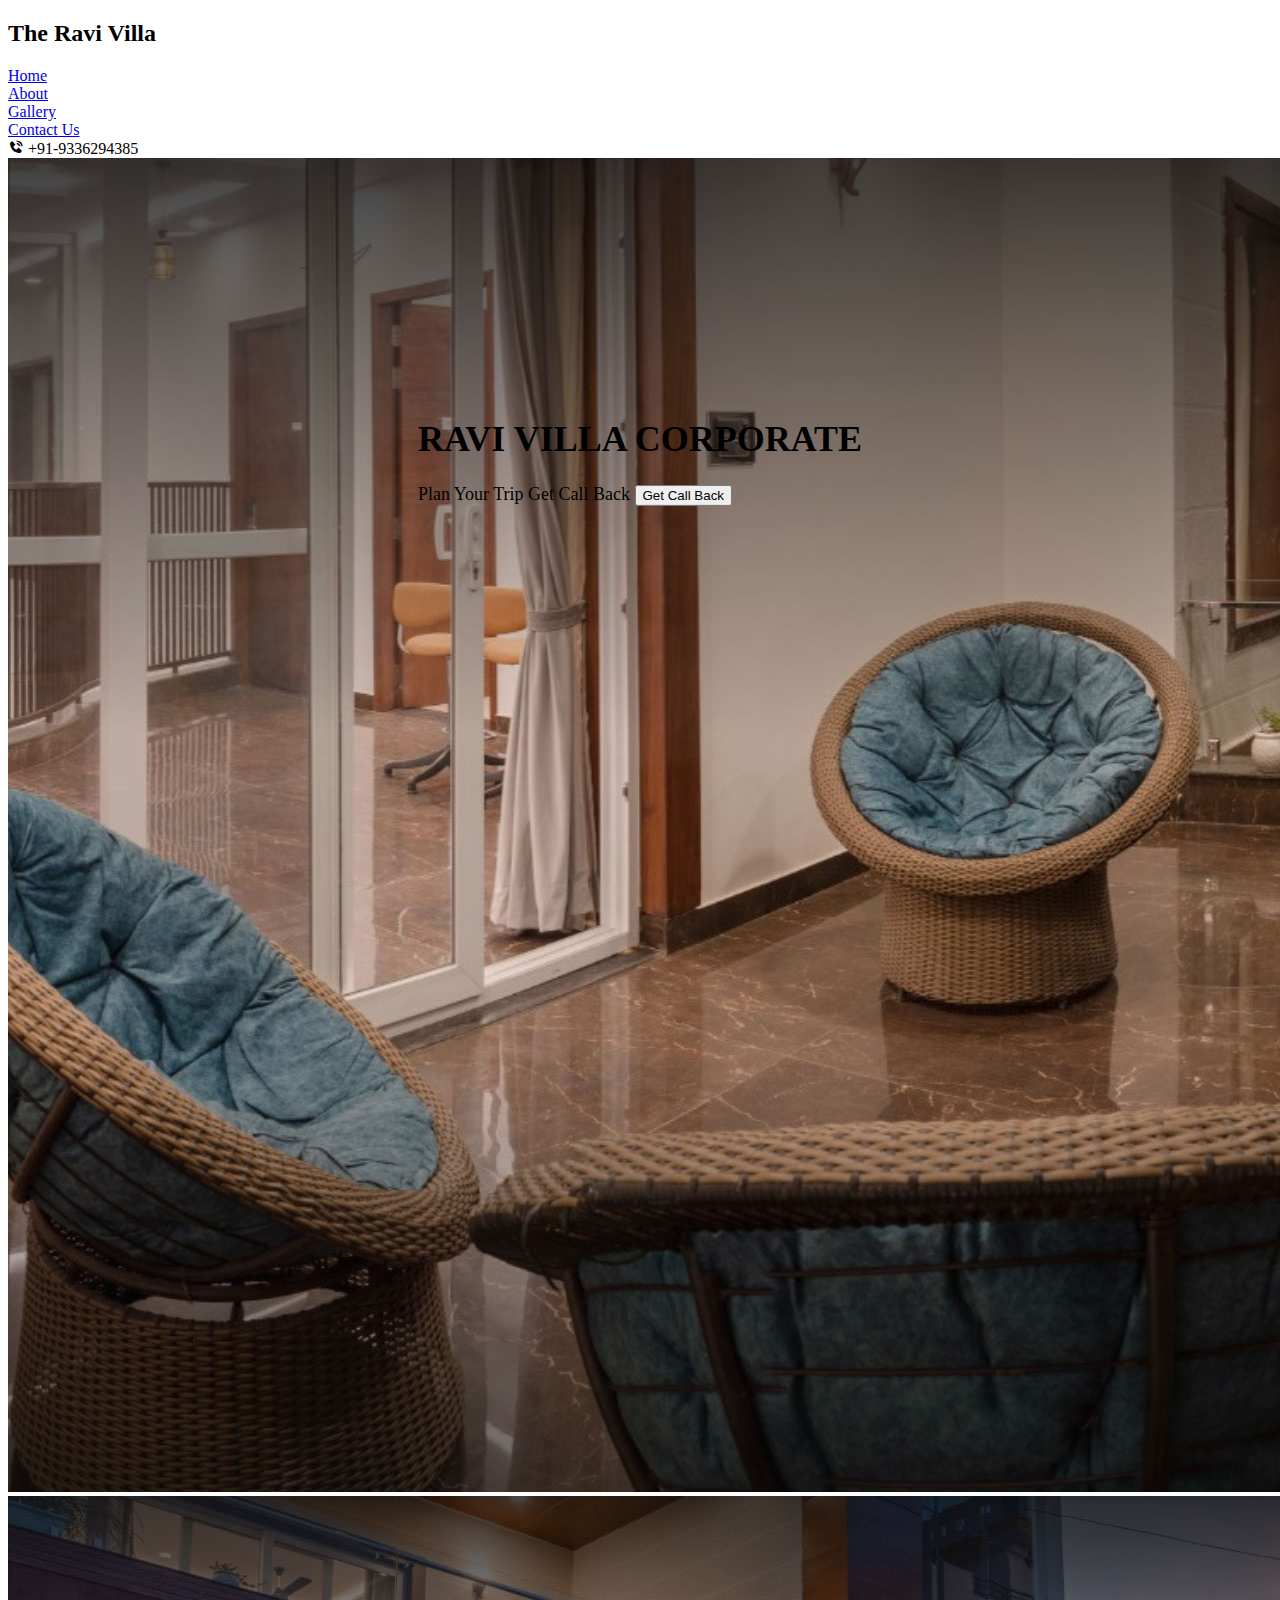
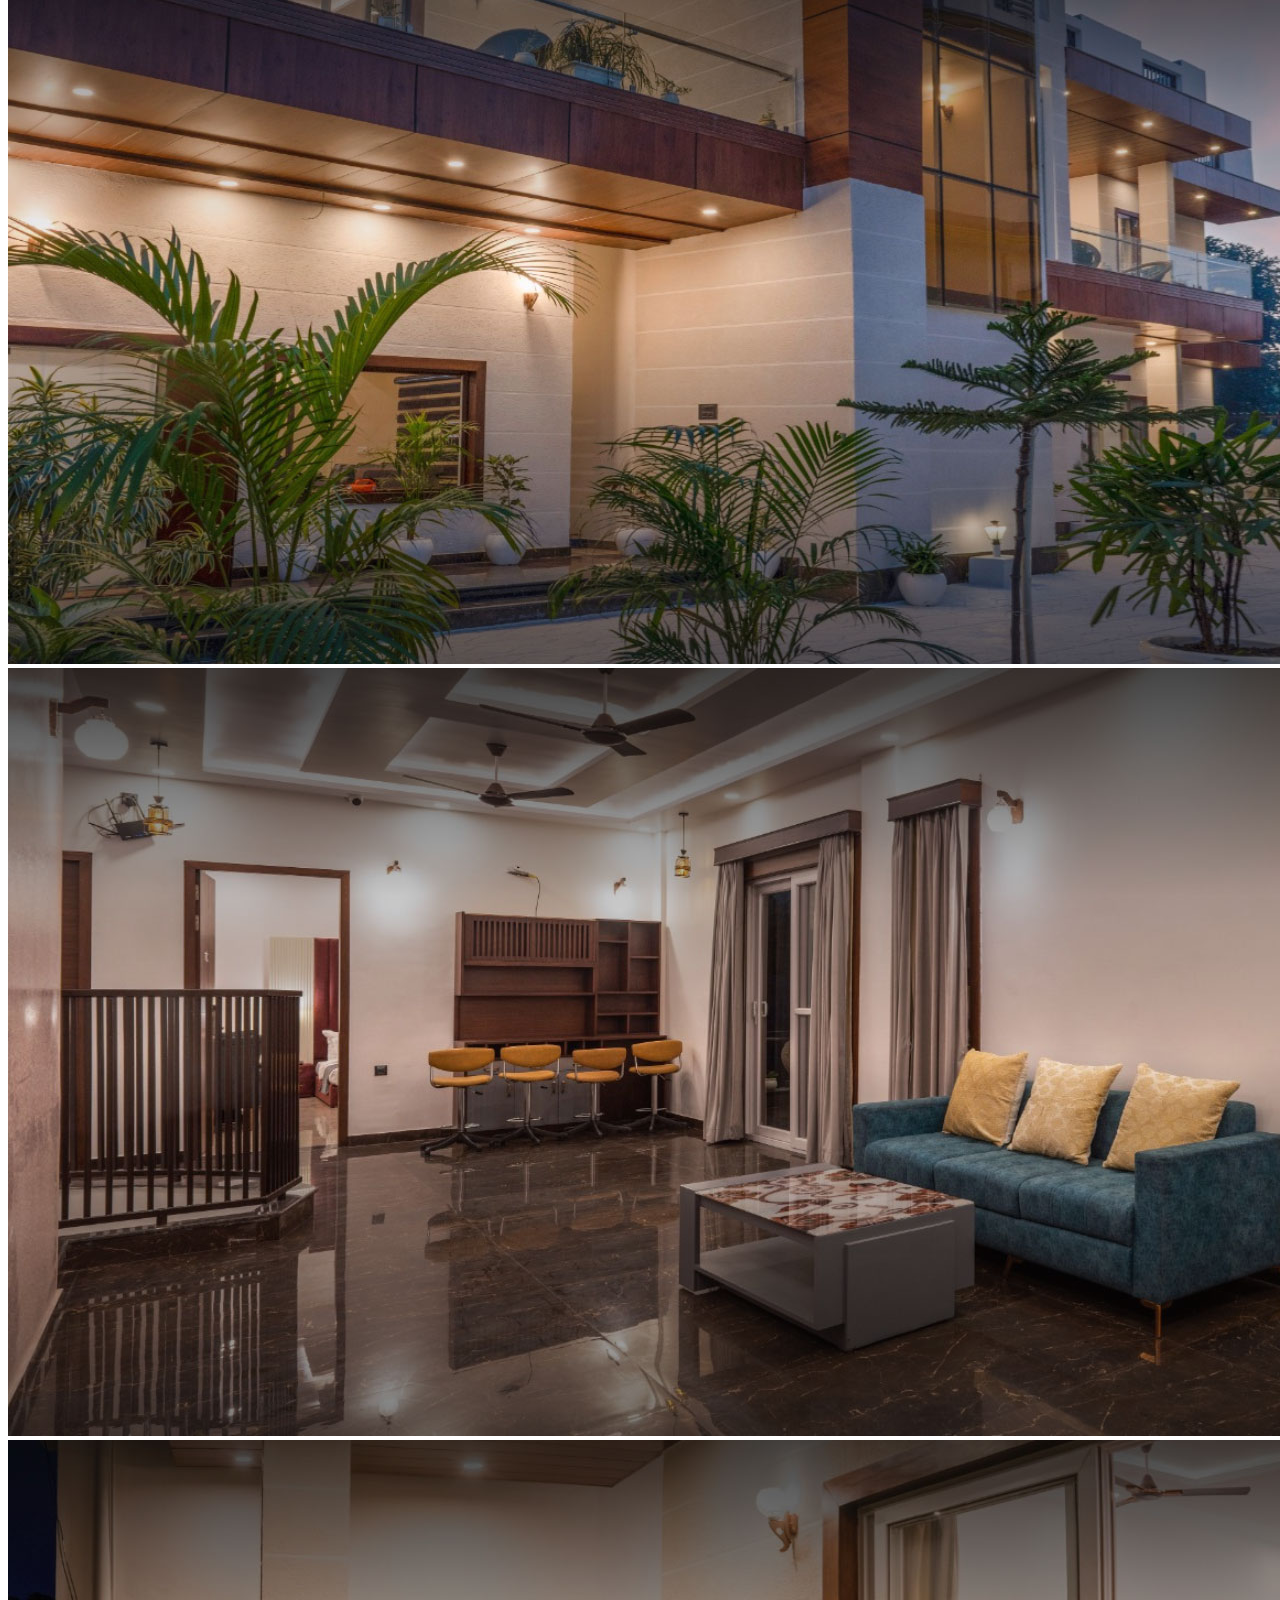
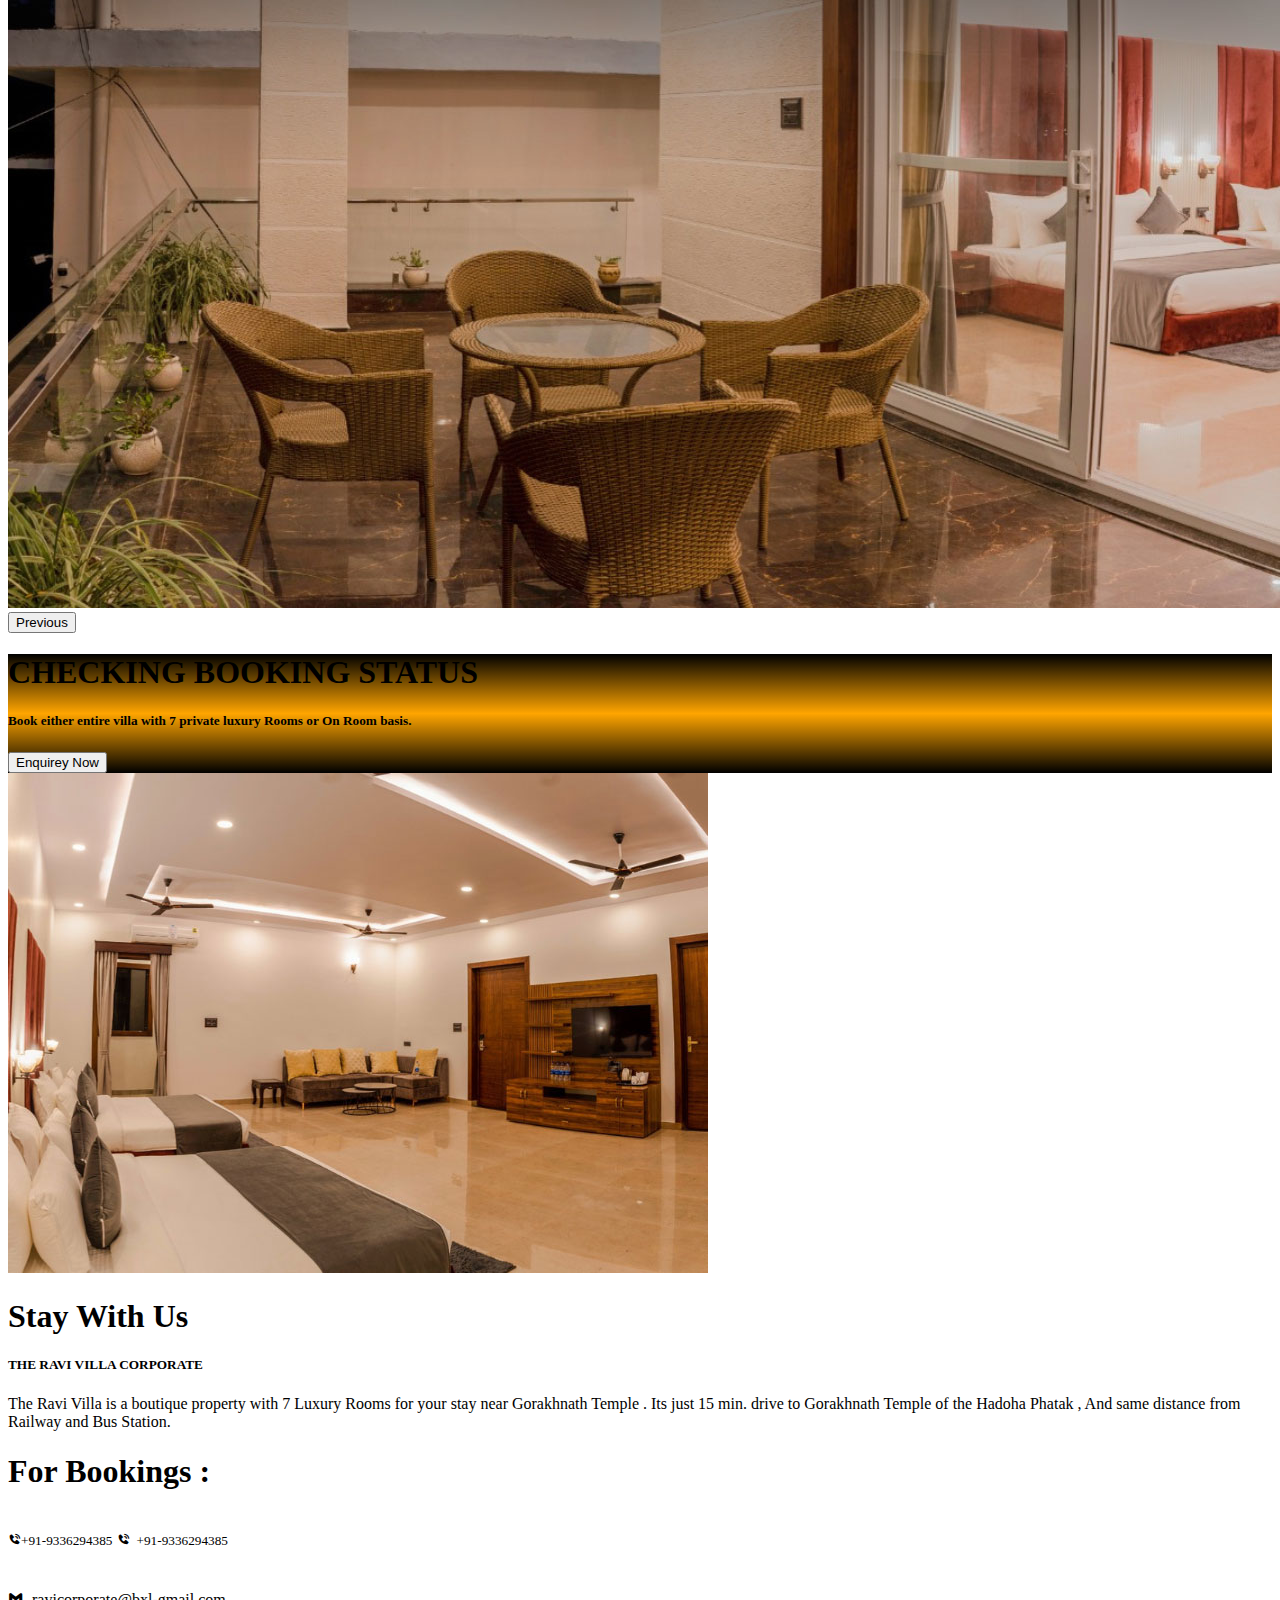
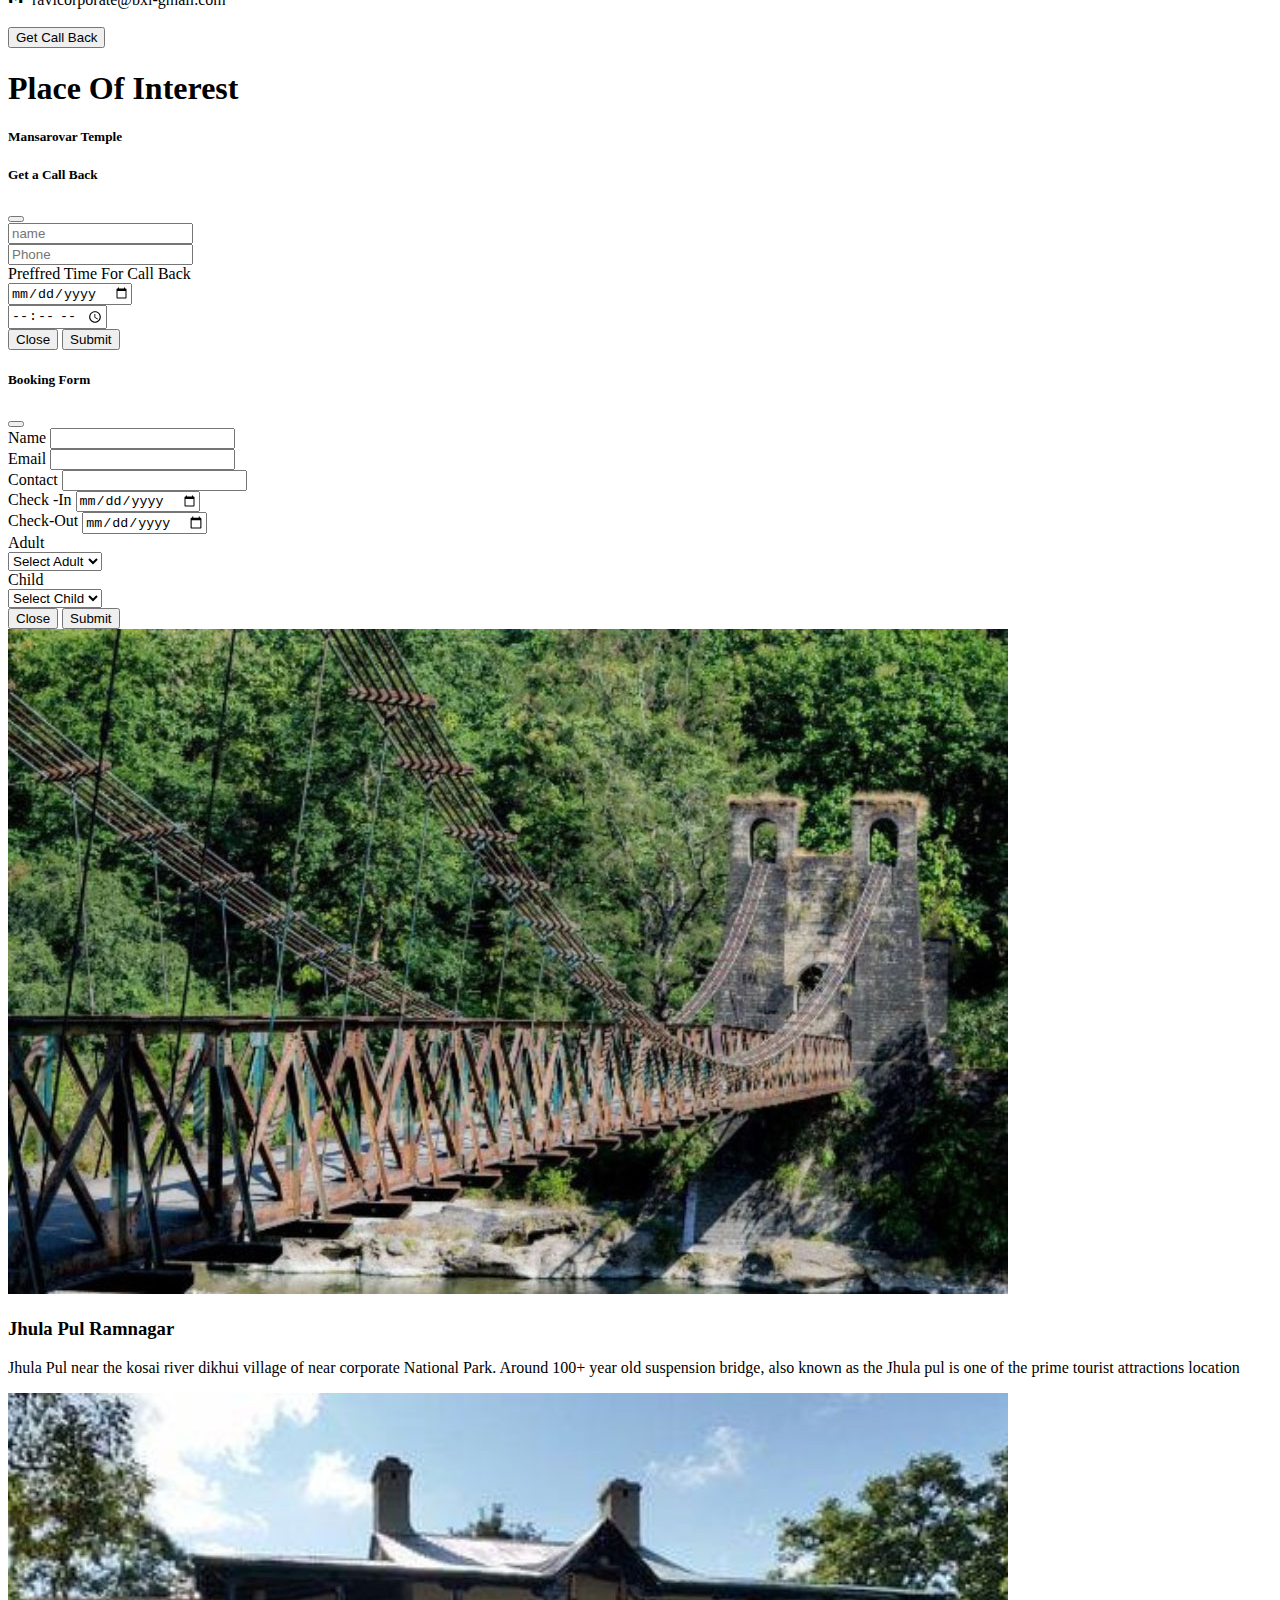
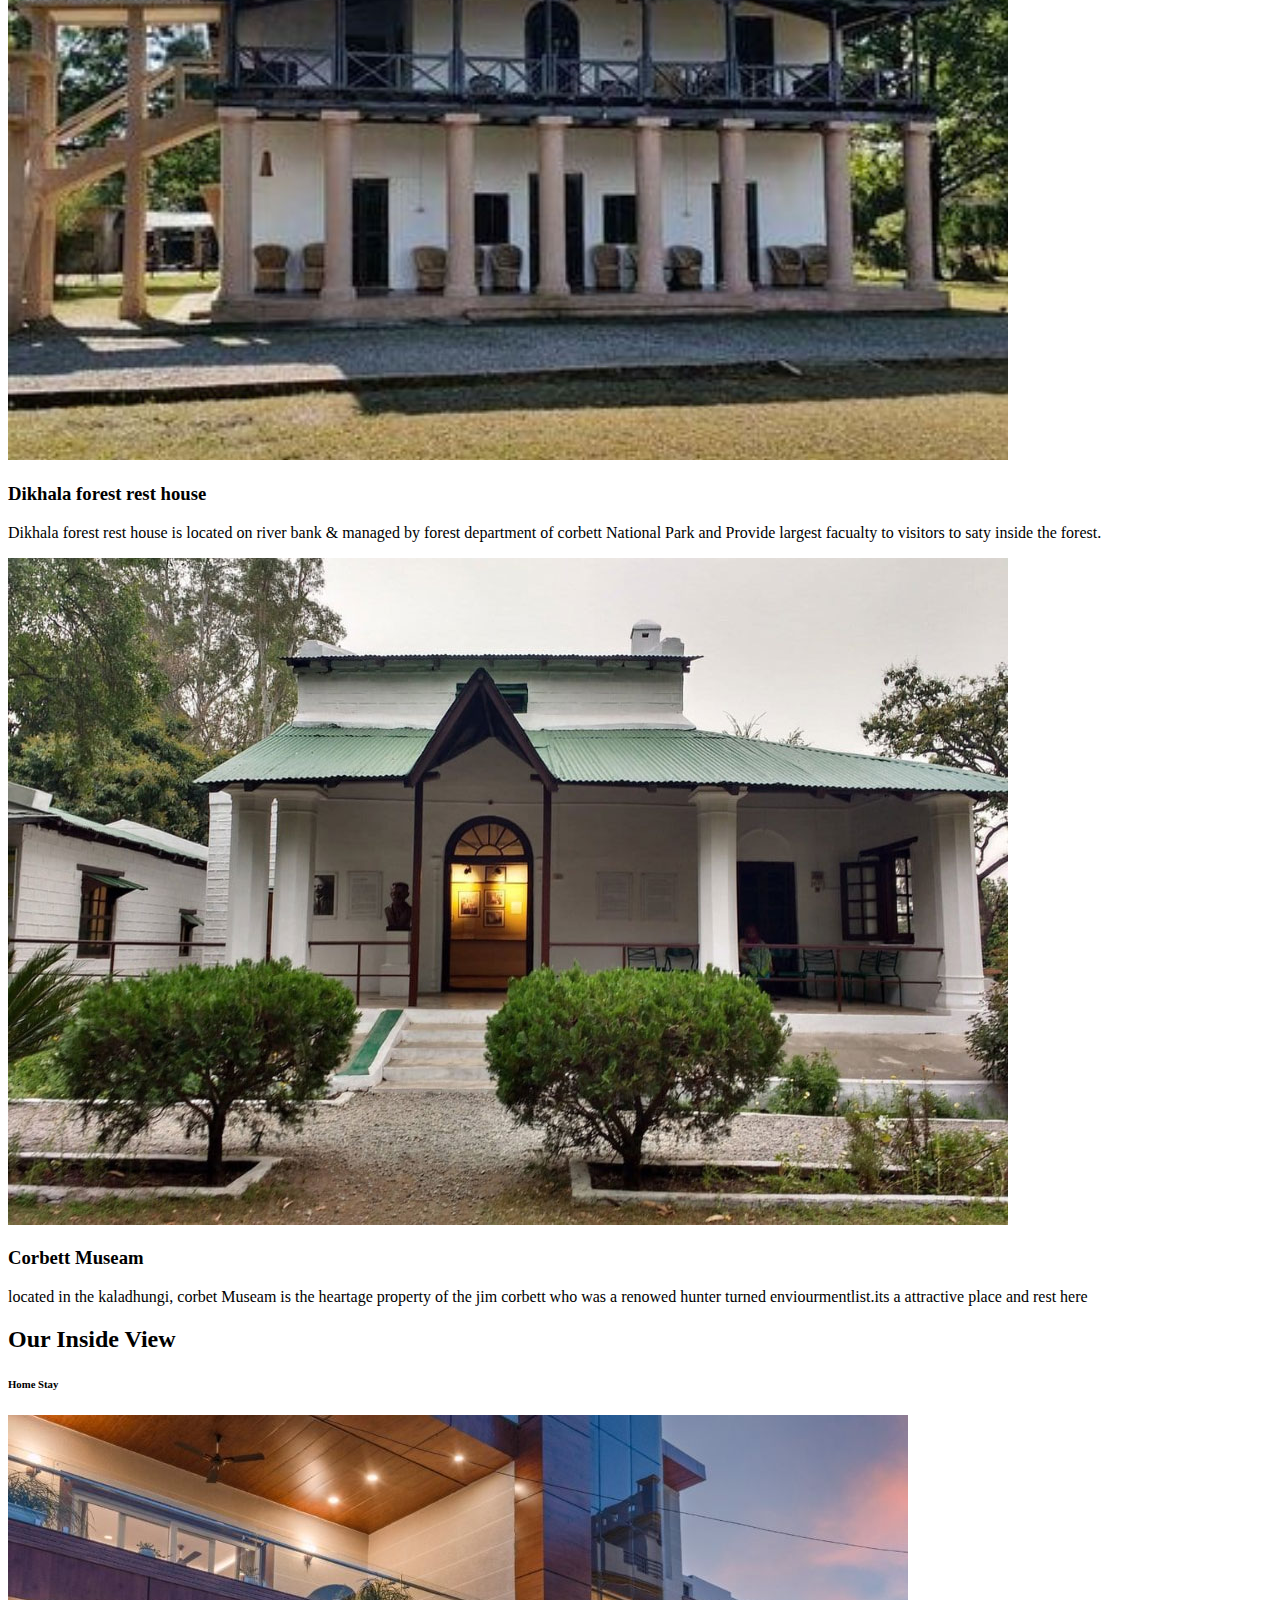
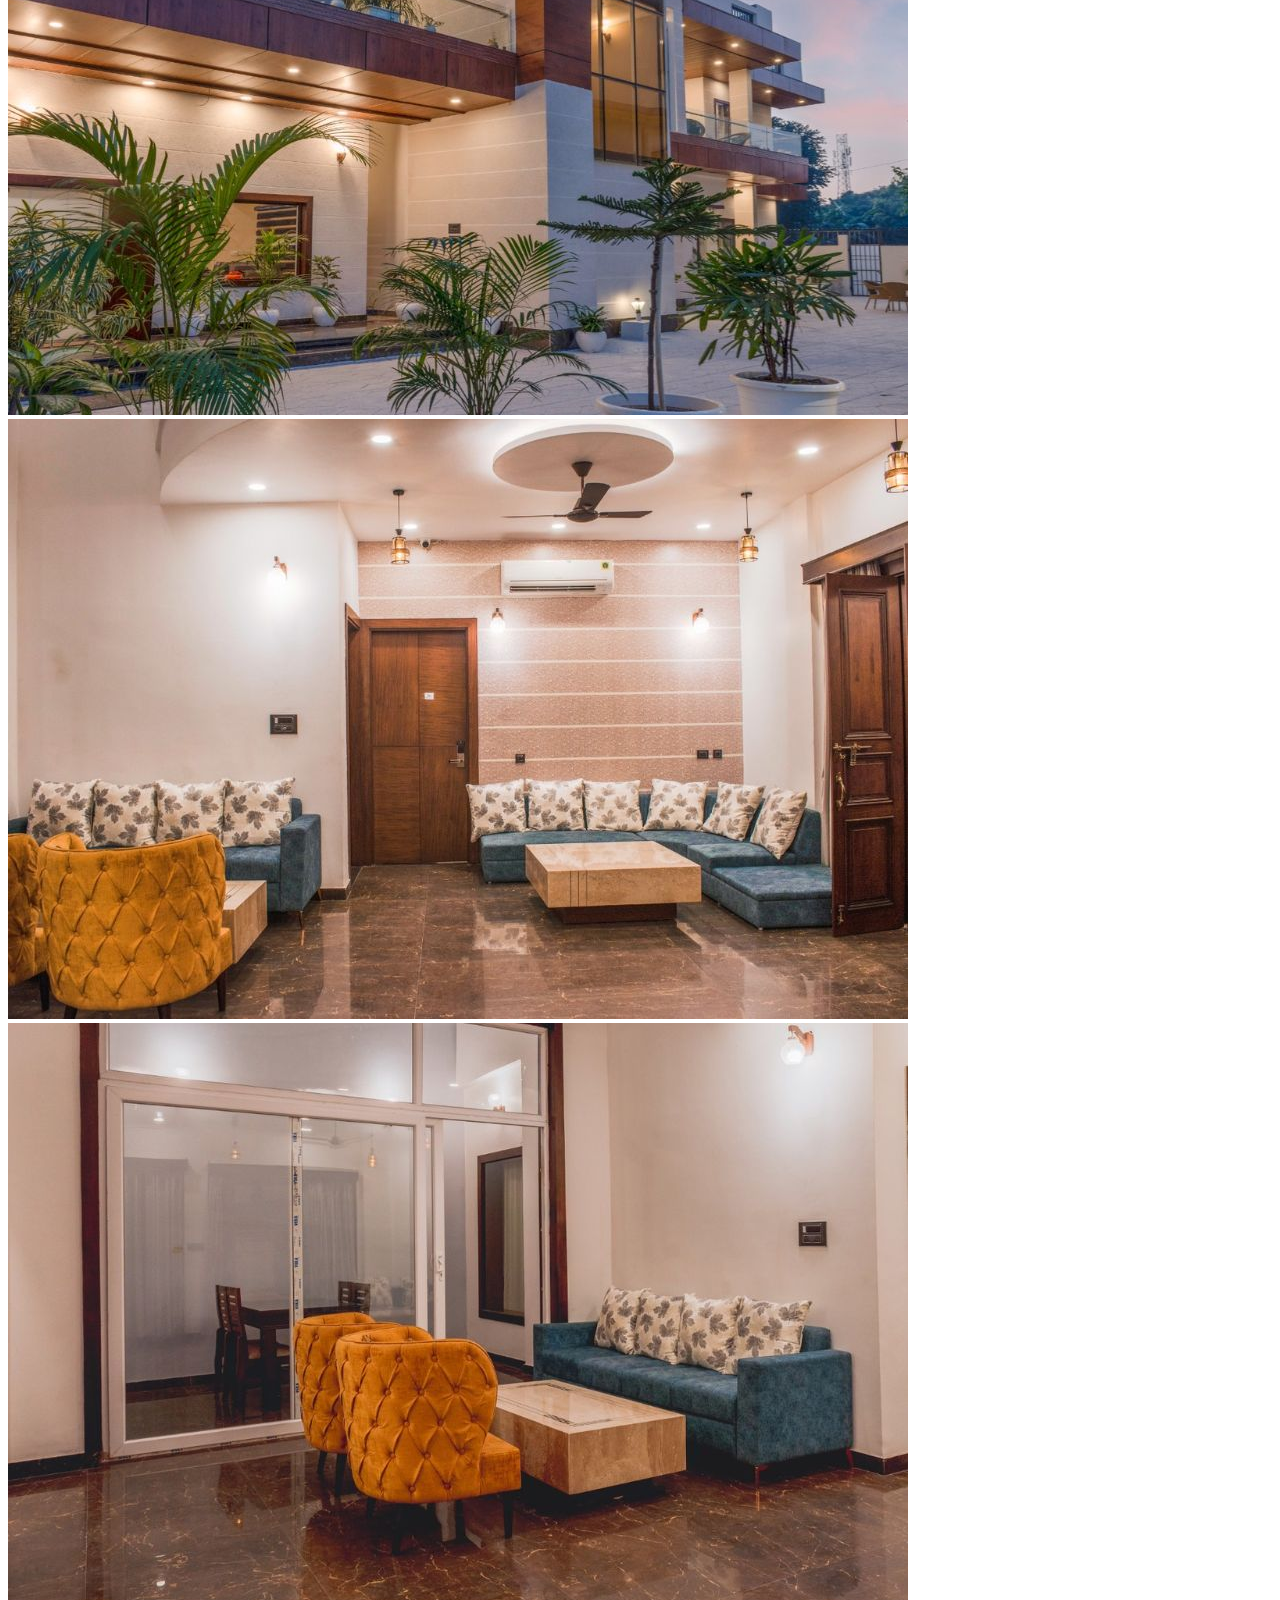
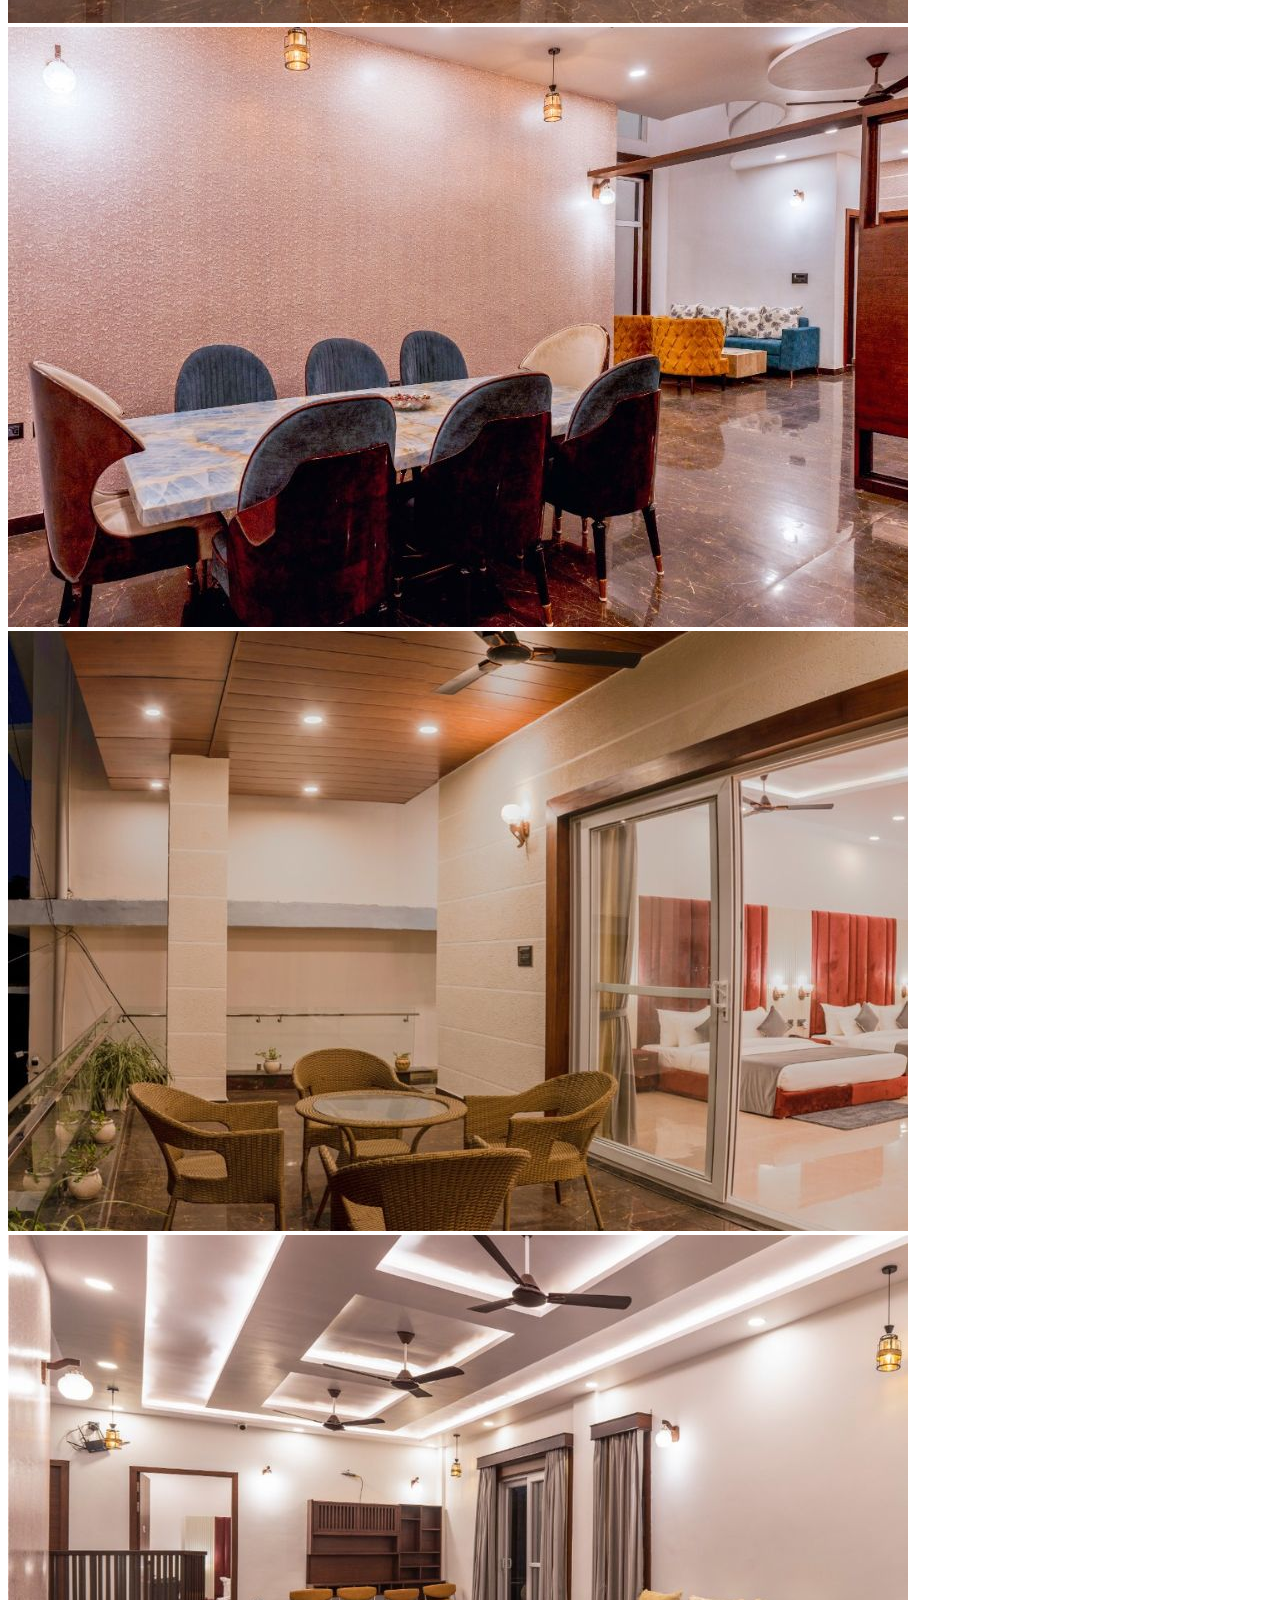
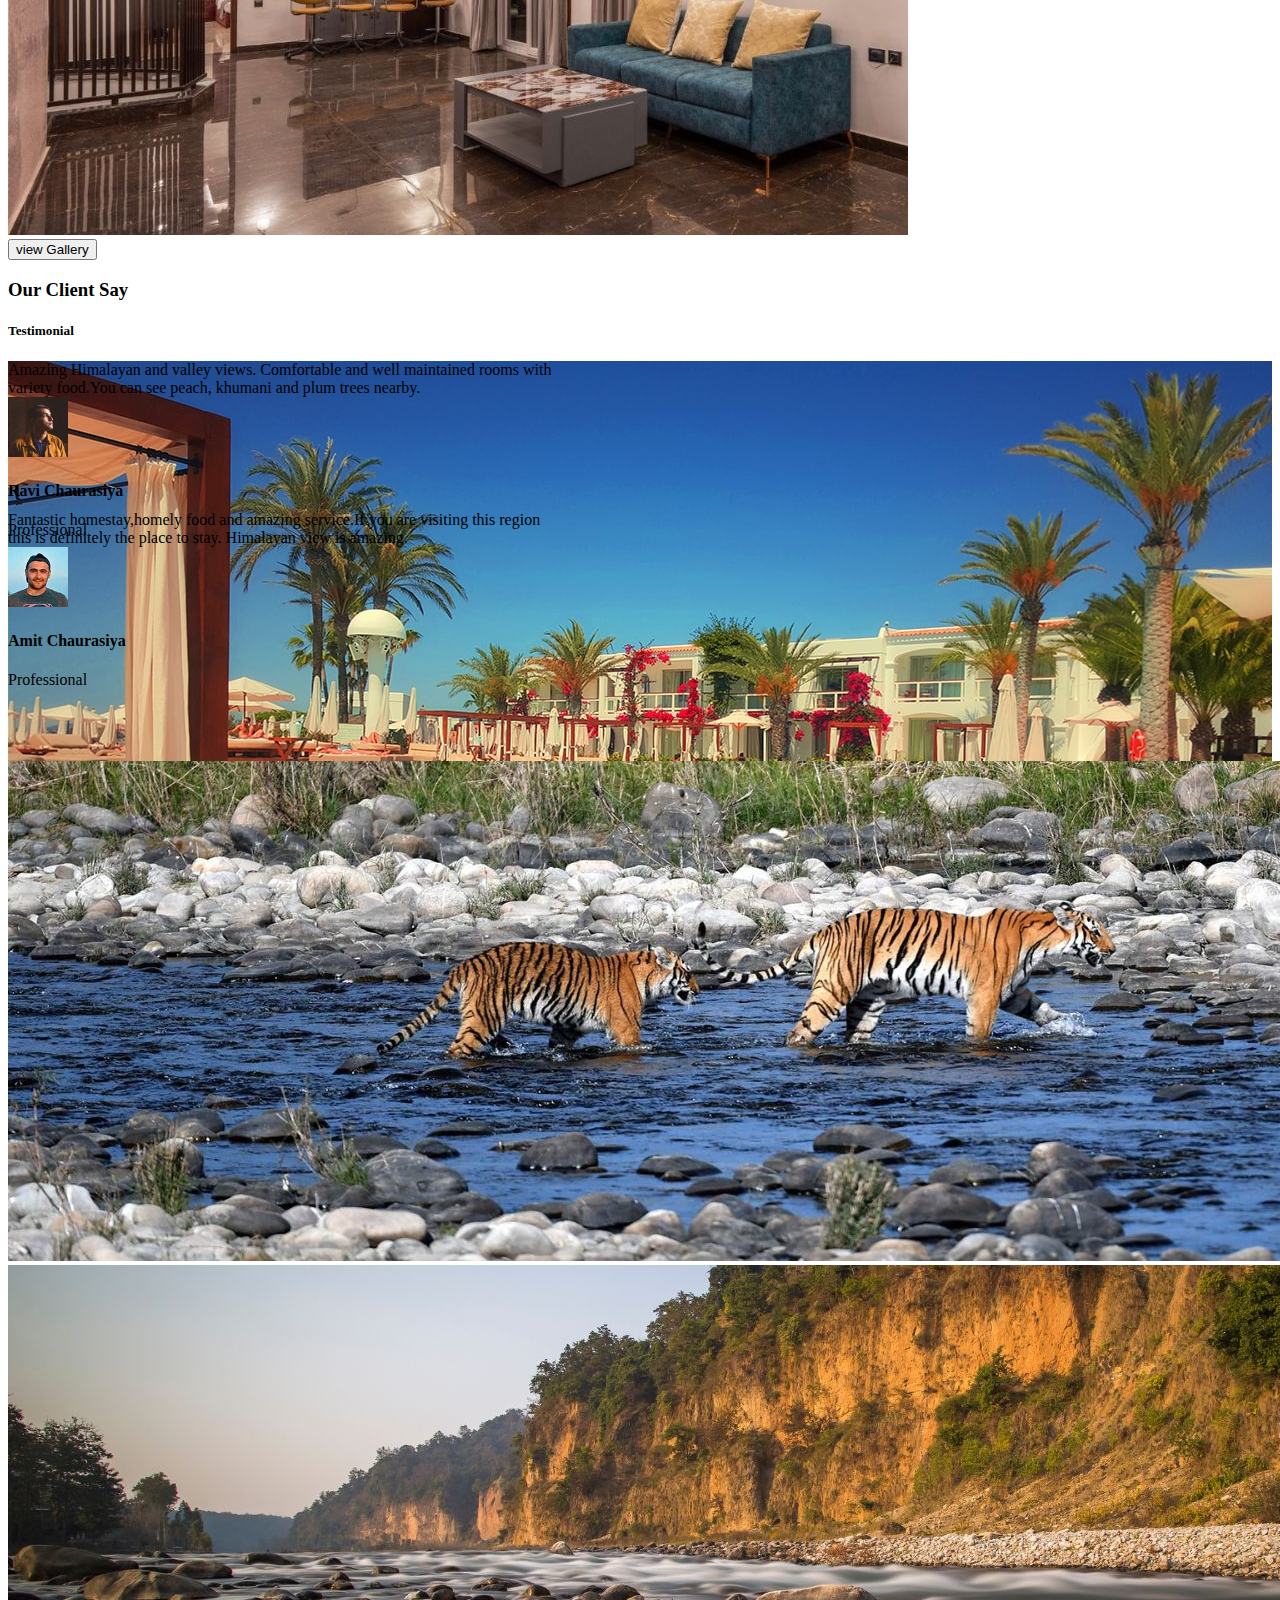
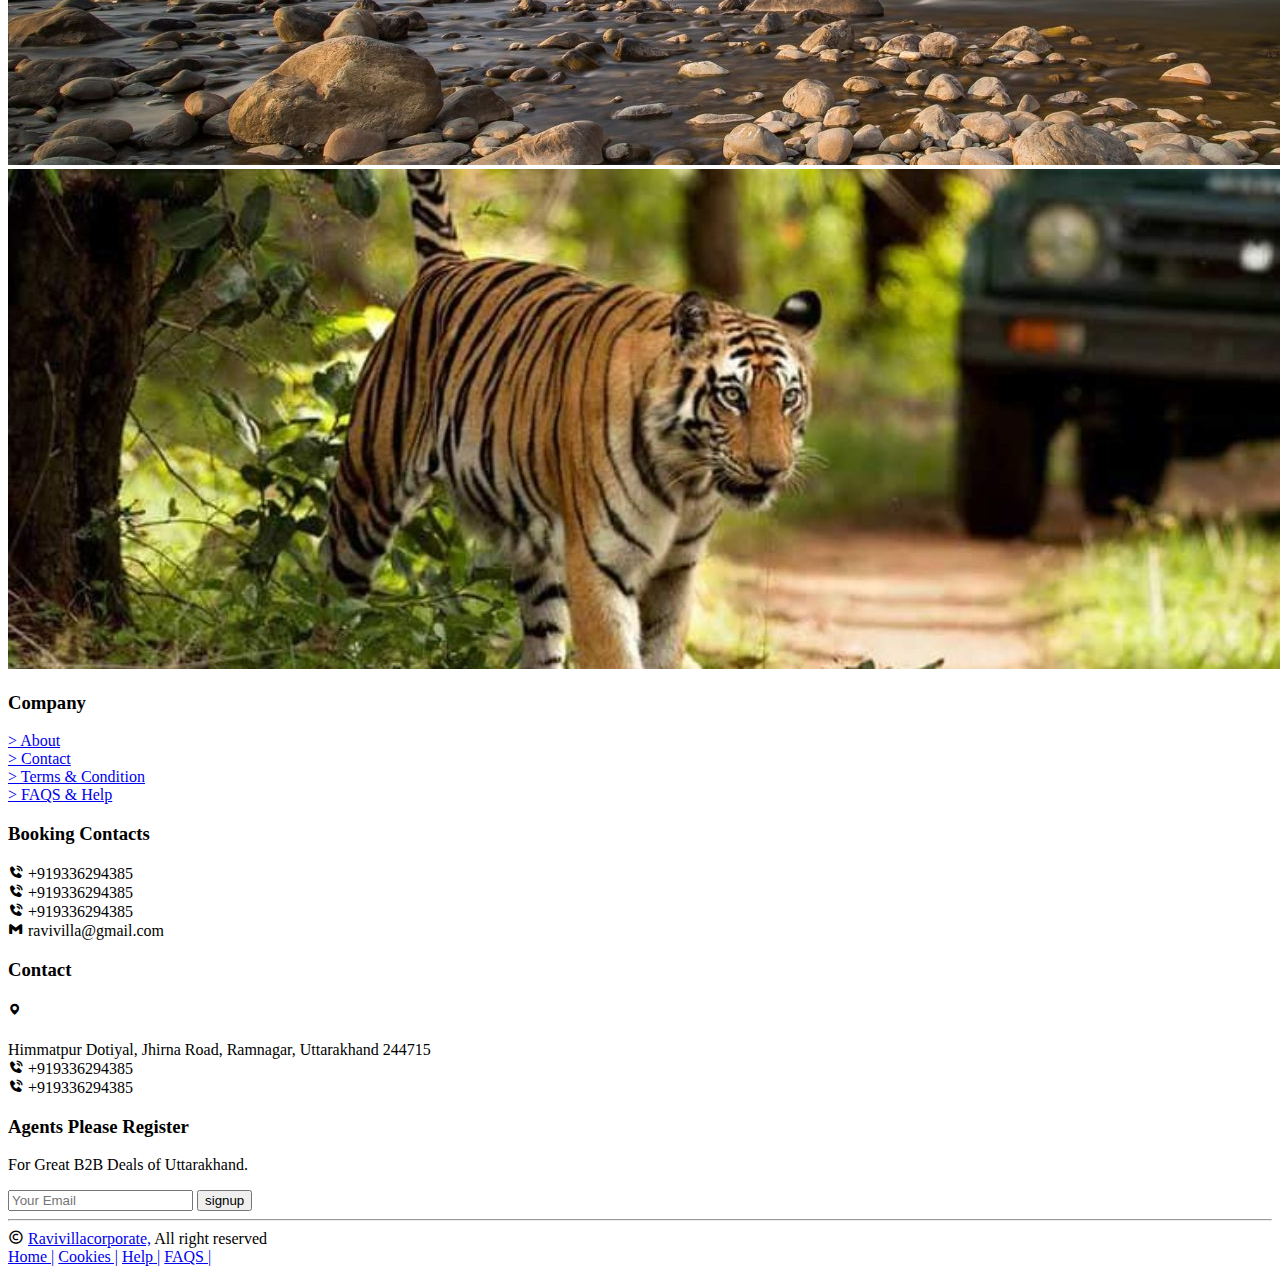
<file: index.html>
<!doctype html>
<html lang="en">
  <head>
    <meta charset="utf-8">
    <meta name="viewport" content="width=device-width, initial-scale=1">
    <link href="https://cdn.jsdelivr.net/npm/bootstrap@5.0.2/dist/css/bootstrap.min.css" rel="stylesheet" integrity="sha384-EVSTQN3/azprG1Anm3QDgpJLIm9Nao0Yz1ztcQTwFspd3yD65VohhpuuCOmLASjC" crossorigin="anonymous">
    <title>Hello, world!</title>
    <link href='https://unpkg.com/boxicons@2.1.4/css/boxicons.min.css' rel='stylesheet'>
    <link rel="stylesheet" href="/Assets/css/element.css">
  </head>
  <body class="bg-light">
   <div class="header bg-dark position-sticky top-0 ">
    <div class="row mx-3 text-white ">
        <div class="col fw-bold p-1">
            <h2>The Ravi Villa</h2>
        </div>
        <div class="col d-flex justify-content-between fw-bold p-3 navigation-hover ">
            <div >
                <a href ="#" class=" p-2 text-decoration-none text-white">Home</a>
                </div>
            <div>
                <a href="/Assets/about.html" class="p-2 text-decoration-none text-white">About</a>
            </div>
            <div>
                <a href="/Assets/Gallery.html" class="p-2 text-decoration-none text-white">Gallery</a>
            </div>
            <div>
                <a href="/Assets/contactus.html" class="p-2 text-decoration-none text-white">Contact Us</a>
            </div>
        </div>
        <div class="col text-end p-3">
            <i class='bx bxs-phone-call'></i>
            +91-9336294385
        </div>
    </div>
   </div>
   <div class="element">
    <div id="carouselExampleFade" class="carousel slide carousel-fade" data-bs-ride="carousel">
        <div class="carousel-inner">
          <div class="carousel-item active">
            <img src="Assets/image/villa.jpg" class="d-block w-100" alt="...">
          </div>
          <div class="carousel-item">
            <img src="Assets/image/building.jpg" class="d-block w-100" alt="...">
          </div>
          <div class="carousel-item">
            <img src="Assets/image/buildinf 2.jpg" class="d-block w-100" alt="...">
          </div>
          <div class="carousel-item">
            <img src="Assets/image/buildin3.jpg" class="d-block w-100" alt="...">
          </div>
        </div>
        <button class="carousel-control-prev" type="button" data-bs-target="#carouselExampleFade" data-bs-slide="prev">
          <span class="carousel-control-prev-icon" aria-hidden="true"></span>
          <span class="visually-hidden">Previous</span>
        </button>
        
      </div>
    
    <div class="braname text-white fw-bold">
        <h1 class="">RAVI VILLA CORPORATE</h1>
        Plan Your Trip Get Call Back
        <!-- Button trigger modal  -->
        <button type="button" class="btn btn-primary" data-bs-toggle="modal" data-bs-target="#get-call">
            Get Call Back
        </button>
        
    </div>
    <div class="bookingstatus text-center my-4 py-4 ">
        <h1 class="fw-bold">CHECKING BOOKING STATUS</h1>
        <h5>Book either entire villa with 7 private luxury Rooms or On Room basis.</h5>
        <!-- Button trigger modal -->
    <button type="button" class="btn btn-primary" data-bs-toggle="modal" data-bs-target="#Enquirey-Now">
    Enquirey Now
    </button>
    </div>
    <div class="container mb-5">
       <div class="row ">
        <div class="col m-0 p-0">
            <img src="Assets/image/room.jpg">
        </div>
        <div class="col bg-dark m-0 p-0">
            <div class="py-3 px-4 text-white">
                <h1 class="fw-bold">Stay With Us </h1>
                <h5 class="my-3">THE RAVI VILLA CORPORATE</h5>
                The Ravi Villa is a boutique property with 7 Luxury Rooms for your stay
                near Gorakhnath Temple . Its just 15 min. drive to Gorakhnath
                Temple of the Hadoha Phatak , And same distance
                from Railway and Bus Station.
                <h1 class="my-4">For Bookings :</h1>
                <h5 class="my-3 bx bxs-phone-call p-2">+91-9336294385</h5>
                <h5 class="my-3  bx bxs-phone-call"> +91-9336294385</h5>

                <div>
                    <h4 class='bx bxl-gmail'> ravicorporate@bxl-gmail.com</h5>
                </div>
                <button type="button" class="btn btn-primary" data-bs-toggle="modal" data-bs-target="#get-call">
                    Get Call Back
                </button>
            </div>
            </div>
       </div>  
    </div>
    <div class="text-center mb-4">
        <h1 class=""><span class="text-success">Place</span> Of Interest</h1>
        <h5 class="text-success">Mansarovar Temple</h5>
    </div>
    <!-- Modal -->
  <div class="modal fade" id="get-call" tabindex="-1" aria-labelledby="exampleModalLabel" aria-hidden="true">
    <div class="modal-dialog">
      <div class="modal-content">
        <div class="modal-header bg-dark ">
          <h5 class="modal-title text-white" id="exampleModalLabel">Get a Call Back</h5>
          <button type="button" class="btn-close" data-bs-dismiss="modal" aria-label="Close"></button>
        </div>
        <div class="modal-body">
            <form action="#">
                <div class="row ">
                 <div class="col">
                    <input type="text" class="w-100" id="name" placeholder="name">
                 </div>
                 <div class="col">
                    <input type="number" class="w-100" id="Contact" placeholder="Phone">
                 </div> 
                   
                </div>
                <div class="text-center my-4 font-weight-bold">
                    Preffred Time For Call Back
                </div> 
                <div class="row mb-4">
                    <div class="col">
                    <input class="w-100" type="date" id="date" placeholder="date">   
                    </div>
                    <div class="col">
                    <input class="w-100" type="time" id="time" placeholder="time">
                    </div>
                </div>
            </form>
        </div>
        <div class="modal-footer">
          <button type="button" class="btn btn-secondary" data-bs-dismiss="modal">Close</button>
          <button type="button" class="btn btn-primary">Submit</button>
        </div>
      </div>
    </div>
  </div>
  <!-- Modal enquirey-->
<div class="modal fade" id="Enquirey-Now" tabindex="-1" aria-labelledby="exampleModalLabel" aria-hidden="true">
    <div class="modal-dialog">
      <div class="modal-content">
        <div class="modal-header bg-dark text-white">
          <h5 class="modal-title " id="exampleModalLabel">Booking Form</h5>
          <button type="button" class="btn-close" data-bs-dismiss="modal" aria-label="Close"></button>
        </div>
        <div class="modal-body">
            <form class="">
                <div class="mb-3">
                    <label class="form-label">Name</label>
                    <input type="text" class="form-control">
                </div>
                <div class="mb-3">
                    <label class="form-label">Email</label>
                    <input type="text" class="form-control">
                </div>
                <div class="mb-3">
                    <label class="form-label">Contact</label>
                    <input type="text" class="form-control">
                </div>
                <div class="row my-3">
                    <div class="col-6">
                        <label class="form-label">Check -In</label>
                        <input type="date" class="form-control w-100">
                    </div>
                    <div class="col-6">
                        <label class="form-label">Check-Out</label>
                        <input type="date" class="form-control w-100">
                    </div>
                </div>
                <div class="row  my-3">
                    <div class="col-6 ">
                        Adult<br>
                        <select class="w-100 py-2 rounded">
                            <option>Select Adult</option>
                            <option>Adult 1</option>
                            <option>Adult 2</option>
                            <option>Adult 3</option>
                            <option>Adult 4</option>
                            <option>Adult 4+</option>
                        </select>
                        
                    </div>
                    <div class="col-6 ">
                        Child<br>
                        <select class="w-100 py-2 rounded">
                            <option>Select Child</option>
                            <option>Child 1</option>
                            <option>Child 2</option>
                            <option>Child 3</option>
                            <option>Child 4</option>
                            <option>Child 4+</option>
                        </select>
                    </div>
                </div>
            </form>
        </div>
        <div class="modal-footer">
          <button type="button" class="btn btn-secondary" data-bs-dismiss="modal">Close</button>
          <button type="button" class="btn btn-primary">Submit</button>
        </div>
      </div>
    </div>
    
</div>
<div class="container">
    <div class="row mb-5">
        <div class="col-4 ">
            <div class="card rounded">
                <img src="Assets/image/card1.jpg">
                <p class="card-text">
                    <h3 class="m-2">Jhula Pul Ramnagar</h3>
                    <p class="m-2">Jhula Pul near the kosai river dikhui village of near corporate National Park. Around 100+ year old suspension bridge, also known as the Jhula pul is one of the prime tourist attractions location
                    </p>
                </p>
            </div>
        </div>
        <div class="col-4">
            <div class="card rounded">
                <img src="Assets/image/card2.jpg">    
                <p class="card-text ">
                    <h3 class="m-2">Dikhala forest rest house</h3>
                    <p  class="m-2">Dikhala forest rest house is located on river bank & managed by forest department of corbett National Park and Provide largest facualty to visitors to saty inside the forest.</p>
                </p>
            </div>
        </div>
        <div class="col-4">
            <div class="card rounded">
                <img src="Assets/image/card3.jpg">
                <p class="card text">
                    <h3 class="m-2">Corbett Museam</h3>
                    <p class="m-2">located in the kaladhungi, corbet Museam is the heartage property of the jim corbett who was a renowed hunter turned enviourmentlist.its a attractive place and rest here </p>
                </p>
            </div>
        </div>
    </div>
</div>
<div class="m-5">
    <h2 class="text-center"><span class="text-success">Our</span> Inside View</h2>
    <h6 class="text-center text-success">Home Stay</h6>
</div>
<div class="container">
    
    <div class="row">
        <div class="col-4">
            <div class="card shadow">
                <img src="Assets/image/ca.jpg" class="card-img-top p-3">
            </div>
        </div>
        <div class="col-4">
            <div class="card shadow">
                <img src="Assets/image/cb.jpg " class="card-img-top p-3">
            </div>
        </div>
        <div class="col-4">
            <div class="card shadow">
                <img src="Assets/image/cc.jpg" class="card-img-top p-3">
            </div>
        </div>
    </div>
    <div class="row my-2">
        <div class="col-4">
            <div class="card shadow">
                <img  src="Assets/image/cd.jpg" class="card-img-top p-3">
            </div> 
        </div>
        <div class="col-4">
            <div class="card shadow">
                <img src="Assets/image/ce.jpg" class="card-img-top p-3">
            </div>
        </div>
        <div class="col-4">
            <div class="card shadow">
                <img src="Assets/image/cf.jpg" class="card-img-top p-3">
            </div>
        </div>
    </div>
    <button class="w-100 bg-success rounded  mt-4">view Gallery</button>
</div>
<div class=" mt-5 mb-5">
<h3 class="text-center"><span class="text-success text-center">Our</span> Client Say</h3>
 <h5 class="text-success text-center">Testimonial</h5>
</div>
<div class="container  p-3 backimage" >
    <div class="pt-5 mt-3">
        <div class="row gap-4 m-5 ">
            <div class="col-6 card border" style="height: 150px; width:550px ;">
                Amazing Himalayan and valley views. Comfortable and well maintained rooms with variety food.You can see peach, khumani and plum trees nearby.
                <div class="d-flex gap-2 ">
                    <div class="div">
                       <img style="height: 60px; width: 60px;" src="Assets/image/testimonial-1.jpg"> 
                    </div>
                    <div class="div">
                        <h4> Ravi Chaurasiya</h4>
                        <p> Professional</p>
                    </div>
                </div>
            </div>
            <div class="col-6 card border" style="height: 150px; width:550px ;">
                Fantastic homestay,homely food and amazing service.If you are visiting this region this is definitely the place to stay. Himalayan view is amazing.
                <div class="d-flex gap-2">
                    <div class="div">
                       <img style="height: 60px; width: 60px;" src="Assets/image/testimonial-3.jpg"> 
                    </div>
                    <div class="div">
                        <h4> Amit Chaurasiya</h4>
                        <p> Professional</p>
                    </div>
                </div>
            </div>
        </div>
    </div>
</div>
<div class="mt-5 ">
 <div id="carouselExampleFade" class="carousel slide carousel-fade" data-bs-ride="carousel">
    <div class="carousel-inner">
      <div class="carousel-item active">
        <img src="Assets/image/tiger.jpg" class="d-block w-100" alt="...">
      </div>
      <div class="carousel-item">
        <img src="Assets/image/bottom.jpg" class="d-block w-100" alt="...">
      </div>
      <div class="carousel-item">
        <img src="Assets/image/tiger2.jpg" class="d-block w-100" alt="...">
      </div>
      
    </div>
    
</div>
</div>
<div class="bg-dark text-white pb-5">
    <div class="container bg-dark">
        <div class="row">
        <div class="col mt-4 ">
            <h3>Company</h3>
            <div>
                <a class="text-white text-decoration-none" href="/Assets/about.html">> About</a>
            </div>
            <div>
                <a class="text-white text-decoration-none" href="/Assets/contactus.html">> Contact</a>
            </div>
            <div>
                <a class="text-white text-decoration-none" href="#">> Terms & Condition</a>
            </div>
            <div>
                <a class="text-white text-decoration-none" href="#">> FAQS & Help</a>
            </div>
        </div>
        <div class="col mt-4">
            <h3>Booking Contacts</h3>
            <div ><i class='pt-2 bx bxs-phone-call'></i> +919336294385</div>
            <div ><i class='pb-2 bx bxs-phone-call'></i> +919336294385</div>
            <div ><i class='pb-2 bx bxs-phone-call'></i> +919336294385</div>
            <div> <i class='bx bxl-gmail'></i>  ravivilla@gmail.com</div>
        </div>
        <div class="col mt-4">
            <h3>Contact</h3>
            <div class="d-flex gap-2">
                <div><h5><i class='bx bxs-map'></i></h5></div>
                <div>Himmatpur Dotiyal, Jhirna Road, Ramnagar, Uttarakhand 244715</div>
                
            </div>
            <div ><i class='pb-2 bx bxs-phone-call'></i> +919336294385</div>
            <div ><i class='pb-2 bx bxs-phone-call'></i> +919336294385</div>
        </div>
        <div class="col mt-4">
            <h3>Agents Please Register</h3>
            <p class="py-2">For Great B2B Deals of Uttarakhand.</p>
            <div class="d-flex rounded p-3 bg-white ">
                <input class="w-100 border-none " type="email" placeholder="Your Email">
                <input type="submit" class="btn btn-primary" value="signup">
            </div>
            </div>
        </div>

        <hr class="mt-5">

        <div class="row">
            <div class="col-8">
                <i class='bx bx-copyright'></i>  <a class="text-white" href="#">Ravivillacorporate,</a> All right reserved
            </div>
            <div class="col-4 gap-3 text-end">
                <a class="text-white me-2" href="#">Home |</a>
                <a class="text-white me-2" href="#">Cookies |</a>
                <a class="text-white me-2" href="#">Help |</a>
                <a class="text-white me-2" href="#">FAQS |</a>
            </div>

        </div>
    </div>
</div>
<script src="https://cdn.jsdelivr.net/npm/bootstrap@5.0.2/dist/js/bootstrap.bundle.min.js" integrity="sha384-MrcW6ZMFYlzcLA8Nl+NtUVF0sA7MsXsP1UyJoMp4YLEuNSfAP+JcXn/tWtIaxVXM" crossorigin="anonymous"></script>
</body>
</html>
</file>
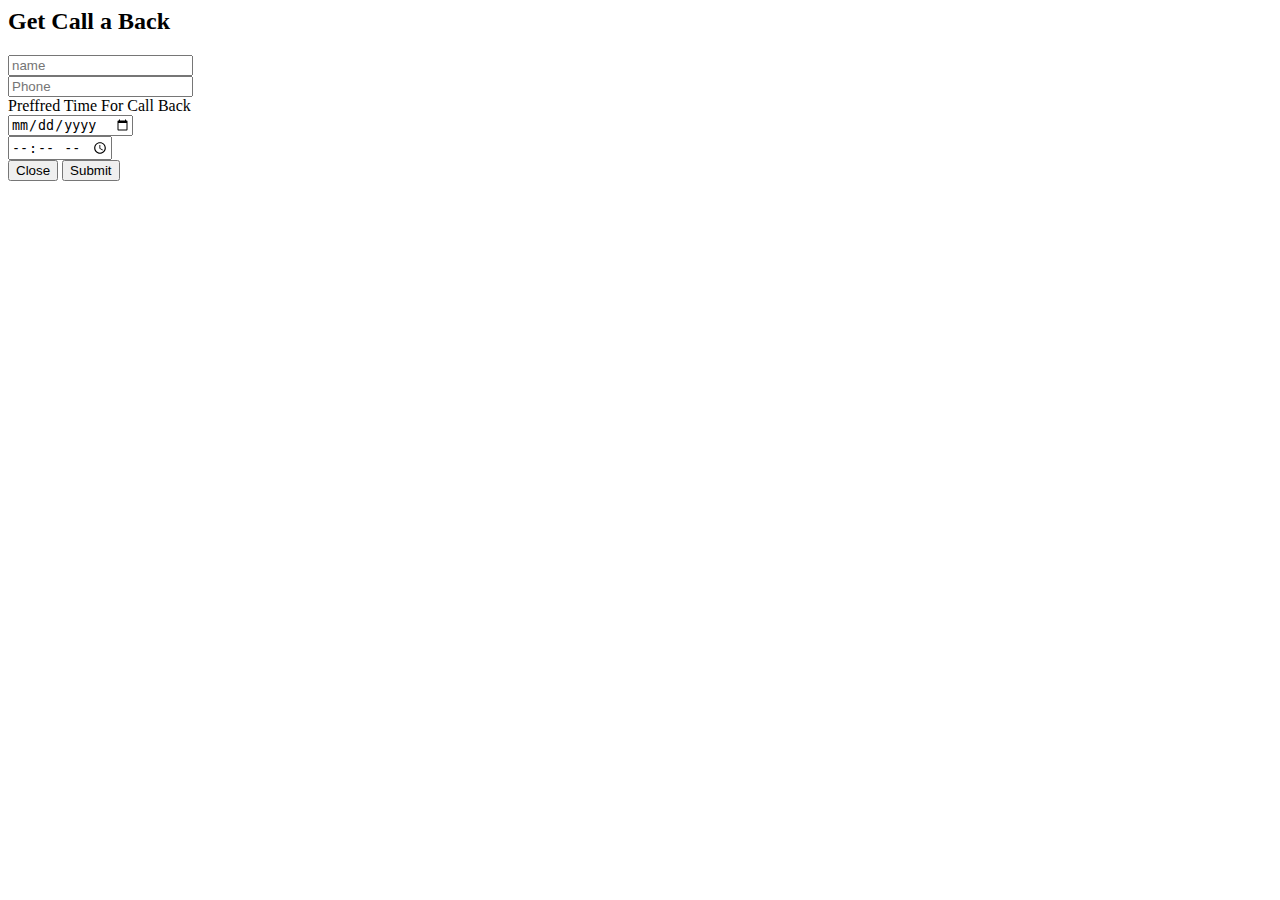
<file: call.html>
<html>
    <head>
        <link rel="stylesheet" href="https://cdn.jsdelivr.net/npm/bootstrap@4.5.3/dist/css/bootstrap.min.css" integrity="sha384-TX8t27EcRE3e/ihU7zmQxVncDAy5uIKz4rEkgIXeMed4M0jlfIDPvg6uqKI2xXr2" crossorigin="anonymous">
    </head>
    <body>
        <h2 class="p-4 bg-dark text-white">Get Call a Back</h2>
        <div class="container">
            <form action="#">
                <div class="row ">
                 <div class="col">
                    <input type="text"  class="w-100" id="name" placeholder="name">
                 </div>
                 <div class="col">
                    <input type="number" class="w-100" id="Contact" placeholder="Phone">
                 </div> 
                   
                </div>
                <div class="text-center my-4 font-weight-bold">
                    Preffred Time For Call Back
                </div> 
                <div class="row mb-4">
                    <div class="col">
                    <input type="date" class="w-100" id="date" placeholder="date">   
                    </div>
                    <div class="col ">
                    <input type="time" class="w-100" id="time" placeholder="time">
                    </div>
                </div>
                
                <div class="modal-footer">
                    <button type="button" class="btn btn-secondary" data-bs-dismiss="modal">Close</button>
                    <button type="button" class="btn btn-primary">Submit</button>
                  </div>
            </form>    
        </div>
    </body>
</html>
</file>
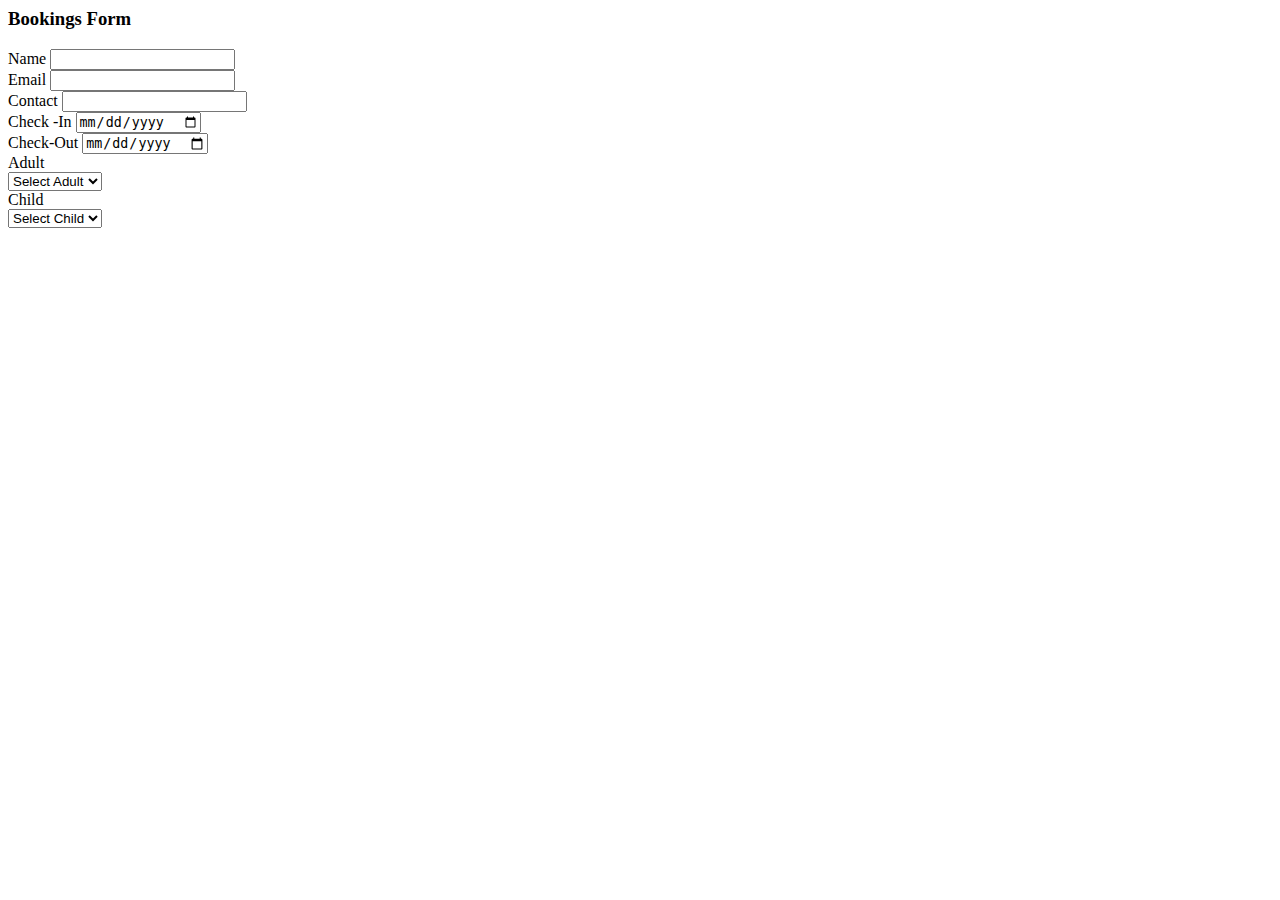
<file: enquirey.html>
<html>
    <head>
        <link rel="stylesheet" href="https://cdn.jsdelivr.net/npm/bootstrap@4.5.3/dist/css/bootstrap.min.css" integrity="sha384-TX8t27EcRE3e/ihU7zmQxVncDAy5uIKz4rEkgIXeMed4M0jlfIDPvg6uqKI2xXr2" crossorigin="anonymous">
    </head>
    <body class="w-50% h-50%">
        <div class="bg-dark text-white ">
        <h3 class="py-3 px-2">Bookings Form</h3>    
        </div>
        <div class="container m-3">
            <div>
                <form>
                    <div class="mb-3">
                        <label class="form-label">Name</label>
                        <input type="text" class="form-control">
                    </div>
                    <div class="mb-3">
                        <label class="form-label">Email</label>
                        <input type="text" class="form-control">
                    </div>
                    <div class="mb-3">
                        <label class="form-label">Contact</label>
                        <input type="text" class="form-control">
                    </div>
                    <div class="row">
                        <div class="col">
                            <label class="form-label">Check -In</label>
                            <input type="date" class="form-control">
                        </div>
                        <div class="col">
                            <label class="form-label">Check-Out</label>
                            <input type="date" class="form-control">
                        </div>
                    </div>
                    <div class="row  mt-3">
                        <div class="col ">
                            Adult<br>
                            <select class="w-100 py-2 rounded">
                                <option>Select Adult</option>
                                <option>Adult 1</option>
                                <option>Adult 2</option>
                                <option>Adult 3</option>
                                <option>Adult 4</option>
                                <option>Adult 4+</option>
                            </select>
                            
                        </div>
                        <div class="col">
                            Child<br>
                            <select class="w-100 py-2 rounded">
                                <option>Select Child</option>
                                <option>Child 1</option>
                                <option>Child 2</option>
                                <option>Child 3</option>
                                <option>Child 4</option>
                                <option>Child 4+</option>
                            </select>
                        </div>
                    </div>
                </form>
            </div>
        </div>    
    </body>
</html>
</file>
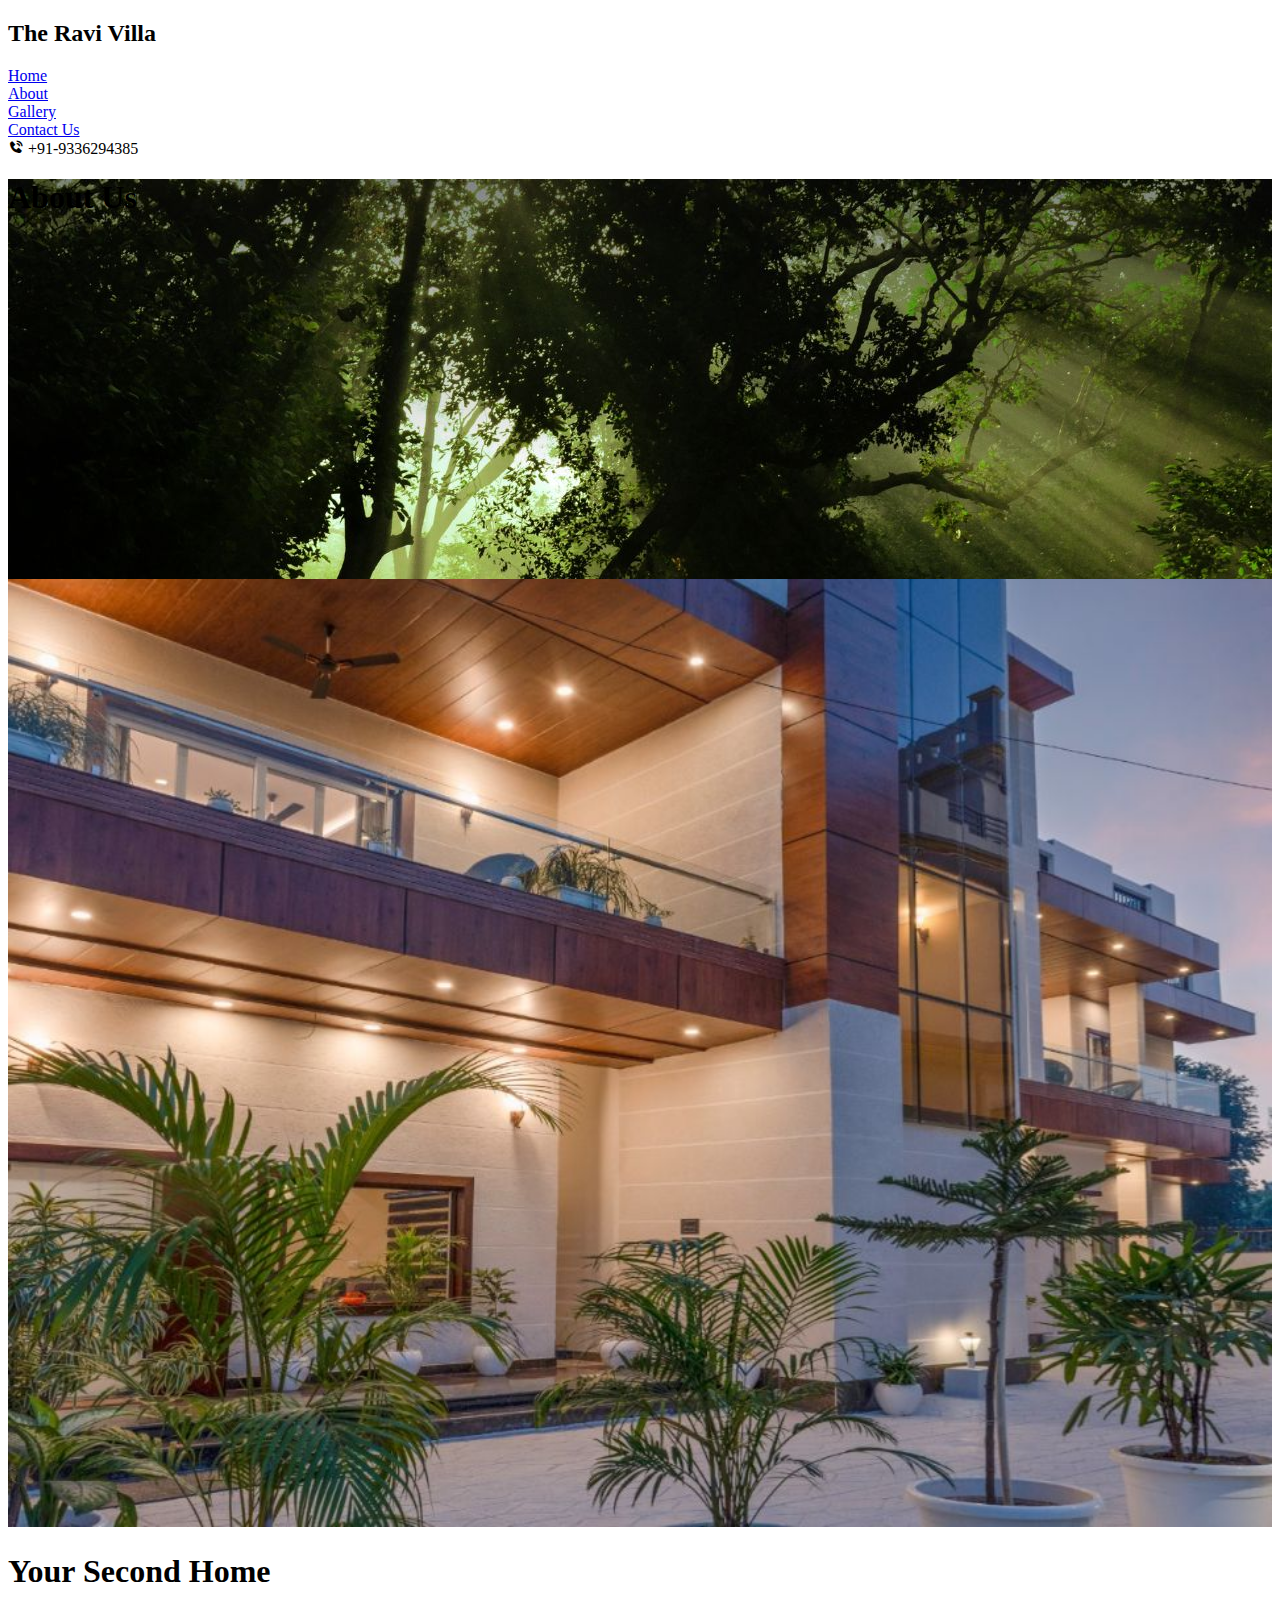
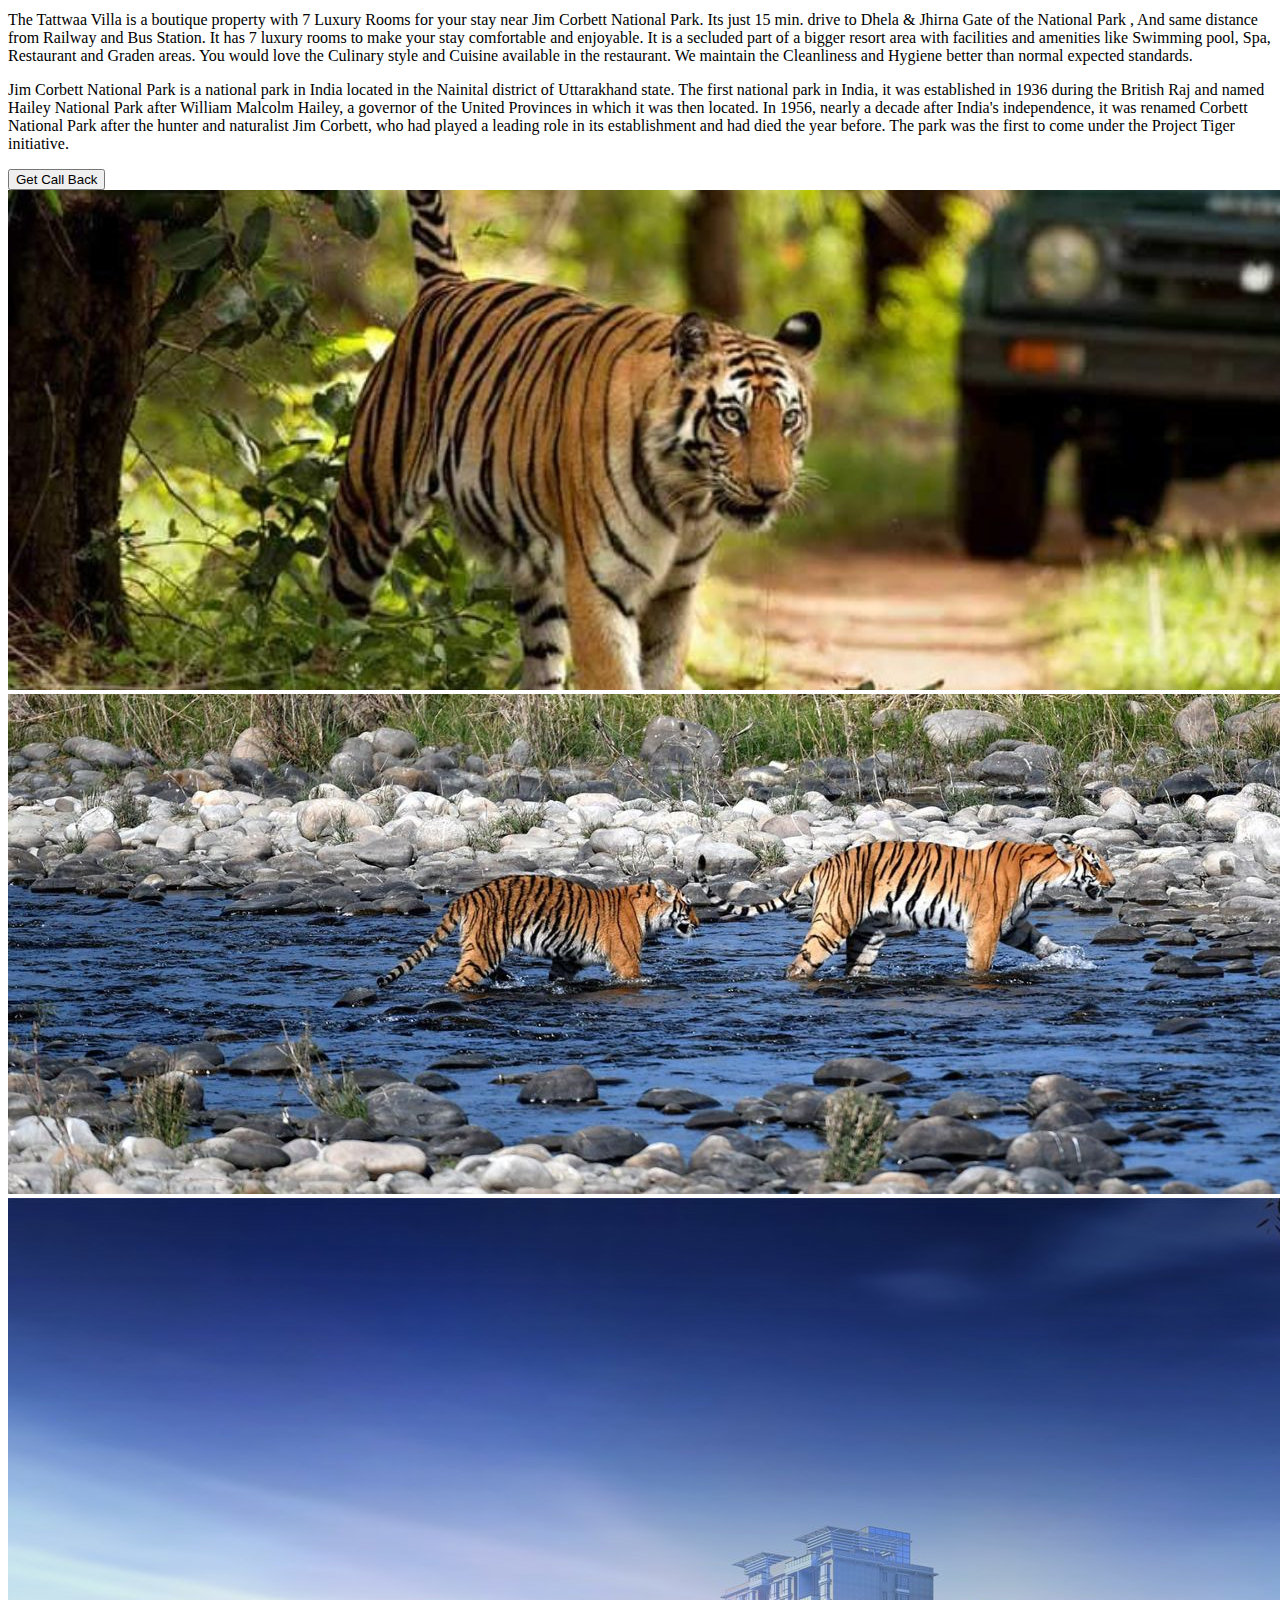
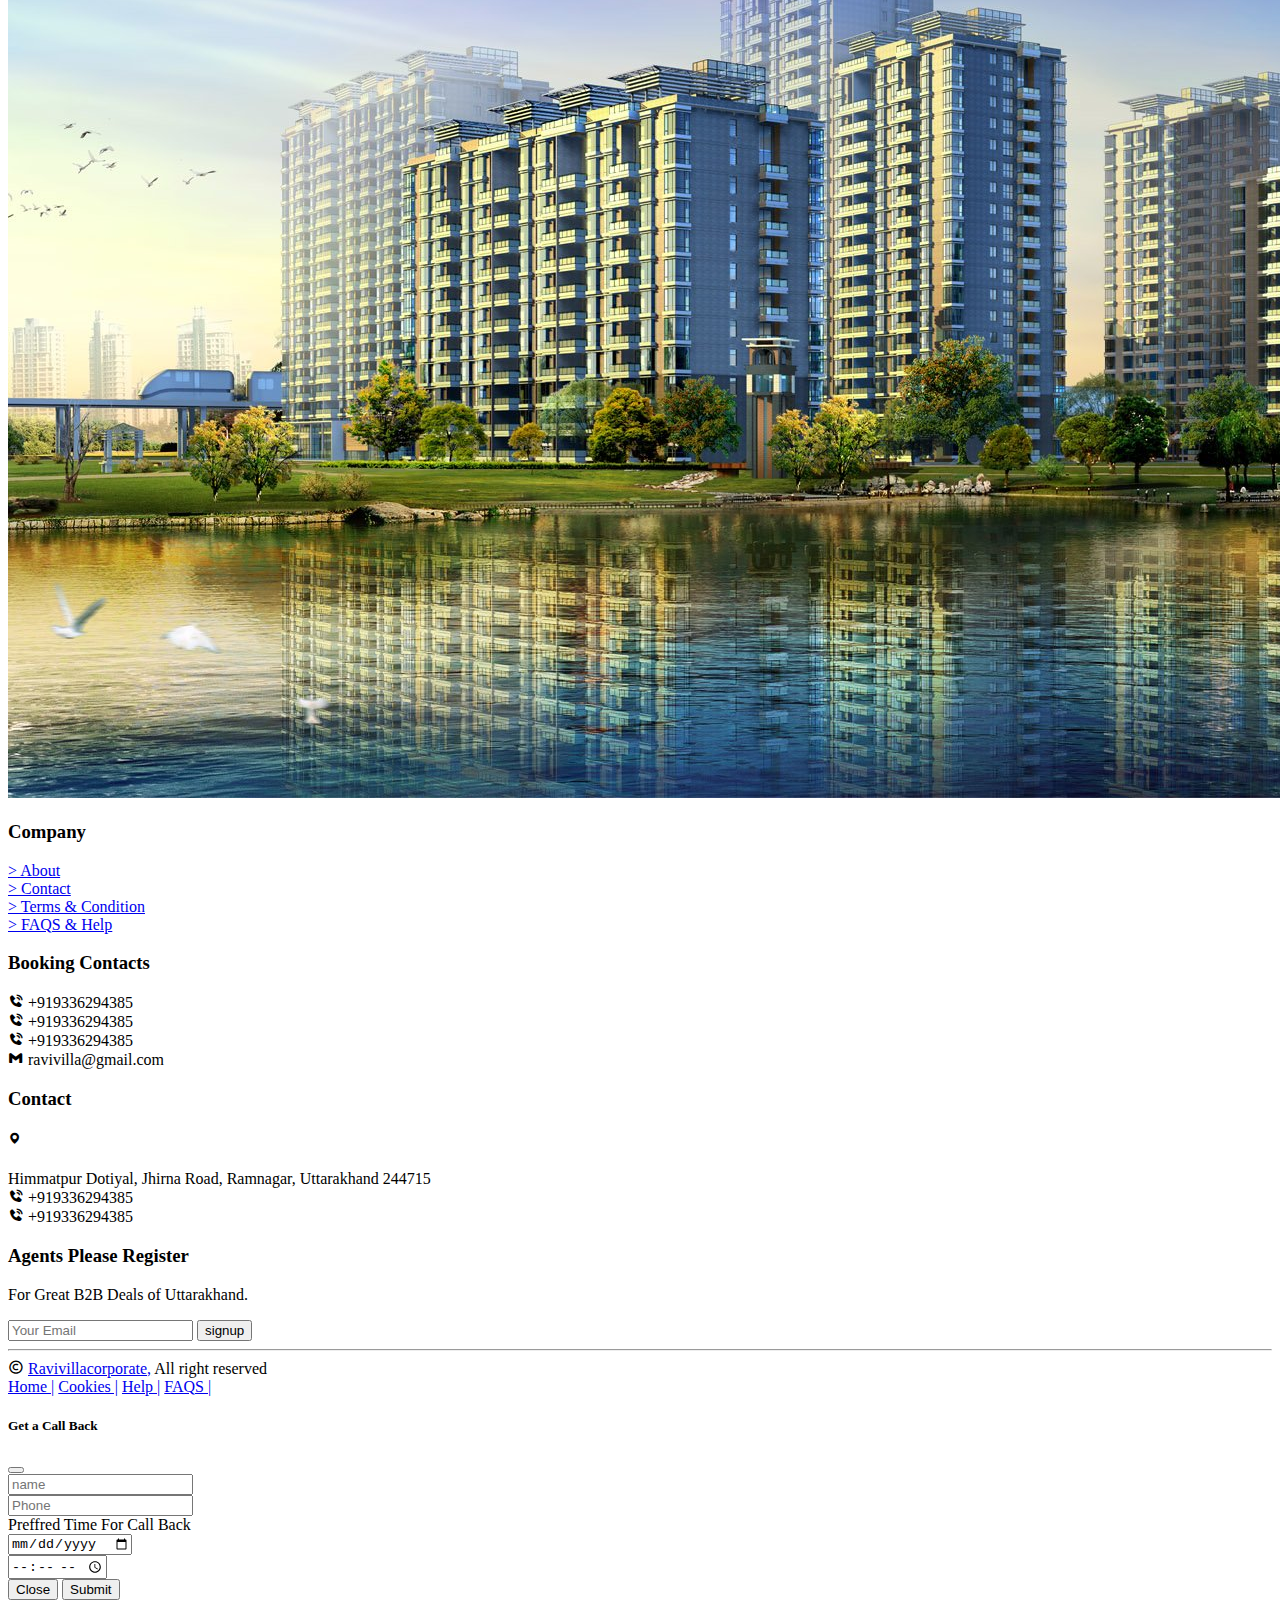
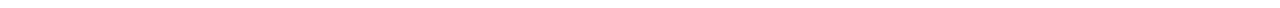
<file: Assets/about.html>
<!DOCTYPE html>
<html lang="en">
<head>
    <meta charset="UTF-8">
    <meta name="viewport" content="width=device-width, initial-scale=1.0">
    <title>Document</title>
    <link href="https://cdn.jsdelivr.net/npm/bootstrap@5.0.2/dist/css/bootstrap.min.css" rel="stylesheet" integrity="sha384-EVSTQN3/azprG1Anm3QDgpJLIm9Nao0Yz1ztcQTwFspd3yD65VohhpuuCOmLASjC" crossorigin="anonymous">
    <link href='https://unpkg.com/boxicons@2.1.4/css/boxicons.min.css' rel='stylesheet'>
    <link rel="stylesheet" href="/Assets/css/element.css">
</head>
<body class="bg-light">
    <div class="header bg-dark ">
        <div class="row mx-3 text-white ">
            <div class="col fw-bold p-1">
                <h2>The Ravi Villa</h2>
            </div>
            <div class="col d-flex justify-content-between fw-bold p-3 navigation-hover ">
                <div >
                    <a href ="/index.html" class=" p-2 text-decoration-none text-white">Home</a>
                    </div>
                <div>
                    <a href="about.html" class="p-2 text-decoration-none text-white">About</a>
                </div>
                <div>
                    <a href="Gallery.html" class="p-2 text-decoration-none text-white">Gallery</a>
                </div>
                <div>
                    <a href="/Assets/contactus.html" class="p-2 text-decoration-none text-white">Contact Us</a>
                </div>
            </div>
            <div class="col text-end p-3">
                <i class='bx bxs-phone-call'></i>
                +91-9336294385
            </div>
        </div>
    </div>
    <div class="about">
        <h1 class="text-center text-white p-5 mb-5">About Us</h1>
    </div>    
        <div class="row">
            <div class="col">
                
                <img class="p-2" src="/Assets/image/aboutus3.jpg" style=" width: 100%;">
               
            </div>
            <div class="col">
                <h1 class="text-success m-4">Your <span class="text-dark">Second Home </span></h1>
                <p class="p-3">
                    The Tattwaa Villa is a boutique property with 7 Luxury Rooms for your 
                    stay near Jim  Corbett National Park. Its just 15 min. drive to Dhela 
                    & Jhirna Gate of the National Park , And same distance from Railway 
                    and Bus Station. It has 7 luxury rooms to make your stay comfortable and
                    enjoyable. It is a secluded part of a bigger resort area with facilities
                    and amenities like Swimming pool, Spa, Restaurant and Graden areas. You 
                    would love the Culinary style and Cuisine available in the restaurant. 
                    We maintain the Cleanliness and Hygiene better than normal expected standards.
                </p>
                <p class="p-3">
                    Jim Corbett National Park is a national park in India located in the Nainital district of Uttarakhand state. The first national park in India, it was established in 1936 during the British Raj and named Hailey National Park after William Malcolm Hailey, a governor of the United Provinces in which it was then located. In 1956, nearly a decade after India's independence, it was renamed Corbett National Park after the hunter and naturalist Jim Corbett, who had played a leading role in its establishment and had died the year before. The park was the first to come under the Project Tiger initiative.
                </p>
                <button type="button" class="btn btn-success ms-3 mb-5" data-bs-toggle="modal" data-bs-target="#get-call">
                    Get Call Back
                </button>    
            </div>

            
              
        </div>
    
    <div class="mt-5 ">
        <div id="carouselExampleFade" class="carousel slide carousel-fade" data-bs-ride="carousel">
           <div class="carousel-inner">
             <div class="carousel-item active">
               <img src="/Assets/image/tiger2.jpg" class="d-block w-100" alt=".image..">
             </div>
             <div class="carousel-item">
               <img src="/Assets/image/tiger.jpg" class="d-block w-100" alt="image...">
             </div>
             <div class="carousel-item">
               <img src="/Assets/image/about.jpg" class="d-block w-100" alt="..image.">
            </div>
             
        </div>
           
       </div>
       </div>
       <div class="bg-dark text-white pb-5 ">
           <div class="container bg-dark mt-5">
               <div class="row">
               <div class="col mt-4 ">
                   <h3>Company</h3>
                   <div>
                       <a class="text-white text-decoration-none" href="/about.html">> About</a>
                   </div>
                   <div>
                       <a class="text-white text-decoration-none" href="/Assets/contactus.html">> Contact</a>
                   </div>
                   <div>
                       <a class="text-white text-decoration-none" href="#">> Terms & Condition</a>
                   </div>
                   <div>
                       <a class="text-white text-decoration-none" href="#">> FAQS & Help</a>
                   </div>
               </div>
               <div class="col mt-4">
                   <h3>Booking Contacts</h3>
                   <div ><i class='pt-2 bx bxs-phone-call'></i> +919336294385</div>
                   <div ><i class='pb-2 bx bxs-phone-call'></i> +919336294385</div>
                   <div ><i class='pb-2 bx bxs-phone-call'></i> +919336294385</div>
                   <div> <i class='bx bxl-gmail'></i>  ravivilla@gmail.com</div>
               </div>
               <div class="col mt-4">
                   <h3>Contact</h3>
                   <div class="d-flex gap-2">
                       <div><h5><i class='bx bxs-map'></i></h5></div>
                       <div>Himmatpur Dotiyal, Jhirna Road, Ramnagar, Uttarakhand 244715</div>
                       
                   </div>
                   <div ><i class='pb-2 bx bxs-phone-call'></i> +919336294385</div>
                   <div ><i class='pb-2 bx bxs-phone-call'></i> +919336294385</div>
               </div>
               <div class="col mt-4">
                   <h3>Agents Please Register</h3>
                   <p class="py-2">For Great B2B Deals of Uttarakhand.</p>
                   <div class="d-flex rounded p-3 bg-white ">
                       <input class="w-100 border-none " type="email" placeholder="Your Email">
                       <input type="submit" class="btn btn-primary" value="signup">
                   </div>
                   </div>
               </div>
           </div>
           <hr class="mt-5">

        <div class="row">
            <div class="col-8">
                <i class='bx bx-copyright'></i>  <a class="text-white" href="/index.html">Ravivillacorporate,</a> All right reserved
            </div>
            <div class="col-4 gap-3 text-end">
                <a class="text-white me-2" href="/index.html">Home |</a>
                <a class="text-white me-2" href="/index.html">Cookies |</a>
                <a class="text-white me-2" href="/index.html">Help |</a>
                <a class="text-white me-2" href="/index.html">FAQS |</a>
            </div>

        </div>
       </div>
       
    </body>   
    <!-- Modal -->
    <div class="modal fade" id="get-call" tabindex="-1" aria-labelledby="exampleModalLabel" aria-hidden="true">
        <div class="modal-dialog">
          <div class="modal-content">
            <div class="modal-header bg-dark ">
              <h5 class="modal-title text-white" id="exampleModalLabel">Get a Call Back</h5>
              <button type="button" class="btn-close" data-bs-dismiss="modal" aria-label="Close"></button>
            </div>
            <div class="modal-body">
                <form action="#">
                    <div class="row ">
                     <div class="col">
                        <input type="text" class="w-100" id="name" placeholder="name">
                     </div>
                     <div class="col">
                        <input type="number" class="w-100" id="Contact" placeholder="Phone">
                     </div> 
                       
                    </div>
                    <div class="text-center my-4 font-weight-bold">
                        Preffred Time For Call Back
                    </div> 
                    <div class="row mb-4">
                        <div class="col">
                        <input class="w-100" type="date" id="date" placeholder="date">   
                        </div>
                        <div class="col">
                        <input class="w-100" type="time" id="time" placeholder="time">
                        </div>
                    </div>
                </form>
            </div>
            <div class="modal-footer">
              <button type="button" class="btn btn-secondary" data-bs-dismiss="modal">Close</button>
              <button type="button" class="btn btn-primary">Submit</button>
            </div>
          </div>
        </div>
      </div>
    
      <script src="https://cdn.jsdelivr.net/npm/bootstrap@5.0.2/dist/js/bootstrap.bundle.min.js" integrity="sha384-MrcW6ZMFYlzcLA8Nl+NtUVF0sA7MsXsP1UyJoMp4YLEuNSfAP+JcXn/tWtIaxVXM" crossorigin="anonymous"></script>
</body>
</html>
</file>
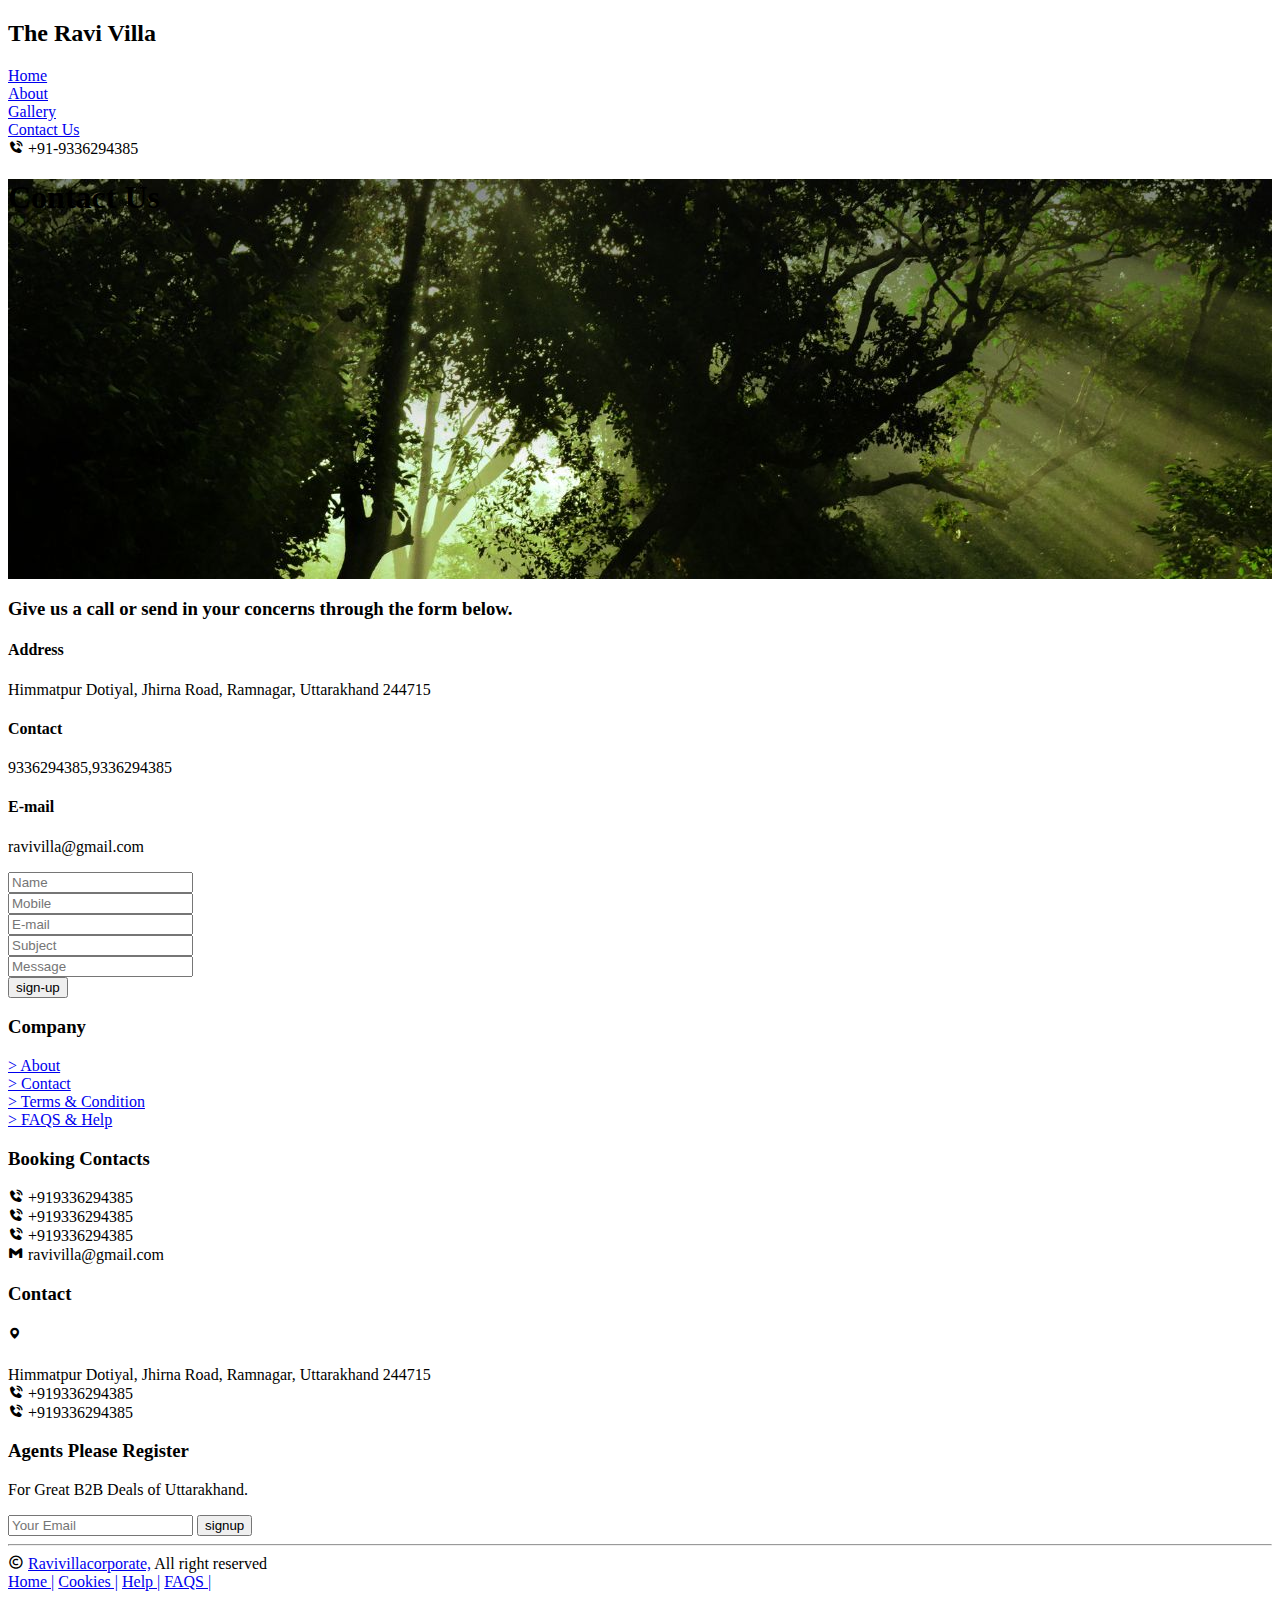
<file: Assets/contactus.html>
<!DOCTYPE html>
<html lang="en">
<head>
    <meta charset="UTF-8">
    <meta name="viewport" content="width=device-width, initial-scale=1.0">
    <title>ContactUs</title>
    <link href="https://cdn.jsdelivr.net/npm/bootstrap@5.0.2/dist/css/bootstrap.min.css" rel="stylesheet" integrity="sha384-EVSTQN3/azprG1Anm3QDgpJLIm9Nao0Yz1ztcQTwFspd3yD65VohhpuuCOmLASjC" crossorigin="anonymous">
    <link href='https://unpkg.com/boxicons@2.1.4/css/boxicons.min.css' rel='stylesheet'>
    <link rel="stylesheet" href="/Assets/css/element.css">
</head>
<body class="bg-light">
    <div class="header bg-dark ">
        <div class="row mx-3 text-white ">
            <div class="col fw-bold p-1">
                <h2>The Ravi Villa</h2>
            </div>
            <div class="col d-flex justify-content-between fw-bold p-3 navigation-hover ">
                <div >
                    <a href ="/Assets/Gallery.html" class=" p-2 text-decoration-none text-white">Home</a>
                    </div>
                <div>
                    <a href="about.html" class="p-2 text-decoration-none text-white">About</a>
                </div>
                <div>
                    <a href="Gallery.html" class="p-2 text-decoration-none text-white">Gallery</a>
                </div>
                <div>
                    <a href="#" class="p-2 text-decoration-none text-white">Contact Us</a>
                </div>
            </div>
            <div class="col text-end p-3">
                <i class='bx bxs-phone-call'></i>
                +91-9336294385
            </div>
        </div>
    </div>
    <div class="about">
        <h1 class="text-center text-white p-5 mb-5">Contact Us</h1> 
    </div>
    <div class="m-5">
        <h3 class="text-center">Give us a call or send in your concerns through the form below.</h3>
    </div>

    <div class="container ">
        <div class="row">
            <div class="col-4">
                <div class="bg-white  mb-3">
                    <h4 class="p-2">Address</h4>
                   <p class="p-2">Himmatpur Dotiyal, Jhirna Road,
                    Ramnagar, Uttarakhand 244715</p> 
                </div>
                <div class="bg-white  mb-3">
                    <h4 class="p-2">Contact</h4>
                    <p class="p-2">9336294385,9336294385</p>
                    
                </div>
                <div class="bg-white  ">
                    <h4 class="p-2">E-mail</h4>
                    <p class="p-2">ravivilla@gmail.com</p>
                </div>
            </div>
            <div class="col-8 p-3 bg-white">
                <div class="d-flex gap-3 justify-content-between  mt-5">
                    <div class="w-100">
                        <input class="w-100 p-2" type="text" placeholder="Name" >
                    </div>
                    <div class="w-100">
                        <input class="w-100 p-2" type="number"placeholder="Mobile" >
                    </div>
                </div>
                <div class="d-flex gap-3 justify-content-between mt-3">
                    <div class="w-100">
                        <input class="w-100 p-2" type="email" placeholder="E-mail" >
                    </div>
                    <div class="w-100">
                        <input class="w-100 p-2" type="text"placeholder="Subject" >
                    </div>
                </div>
                <div class="w-100 rounded mt-3">
                    <input class="w-100 p-2" type="text" placeholder="Message" >
                </div>
                <div class="text-end mt-3 rounded">
                    <button class="bg-success p-2">sign-up</button>
                </div>
            </div>
        </div>

    </div>

    <div class="bg-dark text-white pb-5 ">
        <div class="container bg-dark mt-5">
            <div class="row">
            <div class="col mt-4 ">
                <h3>Company</h3>
                <div>
                    <a class="text-white text-decoration-none" href="about.html">> About</a>
                </div>
                <div>
                    <a class="text-white text-decoration-none" href="#">> Contact</a>
                </div>
                <div>
                    <a class="text-white text-decoration-none" href="#">> Terms & Condition</a>
                </div>
                <div>
                    <a class="text-white text-decoration-none" href="#">> FAQS & Help</a>
                </div>
            </div>
            <div class="col mt-4">
                <h3>Booking Contacts</h3>
                <div ><i class='pt-2 bx bxs-phone-call'></i> +919336294385</div>
                <div ><i class='pb-2 bx bxs-phone-call'></i> +919336294385</div>
                <div ><i class='pb-2 bx bxs-phone-call'></i> +919336294385</div>
                <div> <i class='bx bxl-gmail'></i>  ravivilla@gmail.com</div>
            </div>



            <div class="col mt-4">
                <h3>Contact</h3>
                <div class="d-flex gap-2">
                    <div><h5><i class='bx bxs-map'></i></h5></div>
                    <div>Himmatpur Dotiyal, Jhirna Road, Ramnagar, Uttarakhand 244715</div>
                    
                </div>
                <div ><i class='pb-2 bx bxs-phone-call'></i> +919336294385</div>
                <div ><i class='pb-2 bx bxs-phone-call'></i> +919336294385</div>
            </div>
            <div class="col mt-4">
                <h3>Agents Please Register</h3>
                <p class="py-2">For Great B2B Deals of Uttarakhand.</p>
                <div class="d-flex rounded p-3 bg-white ">
                    <input class="w-100 border-none " type="email" placeholder="Your Email">
                    <input type="submit" class="btn btn-primary" value="signup">
                </div>
                </div>
            </div>
        </div>
        <hr class="mt-5">

     <div class="row">
         <div class="col-8">
             <i class='bx bx-copyright'></i>  <a class="text-white" href="/index.html">Ravivillacorporate,</a> All right reserved
         </div>
         <div class="col-4 gap-3 text-end">
             <a class="text-white me-2" href="/index.html">Home |</a>
             <a class="text-white me-2" href="/index.html">Cookies |</a>
             <a class="text-white me-2" href="/index.html">Help |</a>
             <a class="text-white me-2" href="/index.html">FAQS |</a>
         </div>

     </div>
    </div>
</body>
</html>
</file>
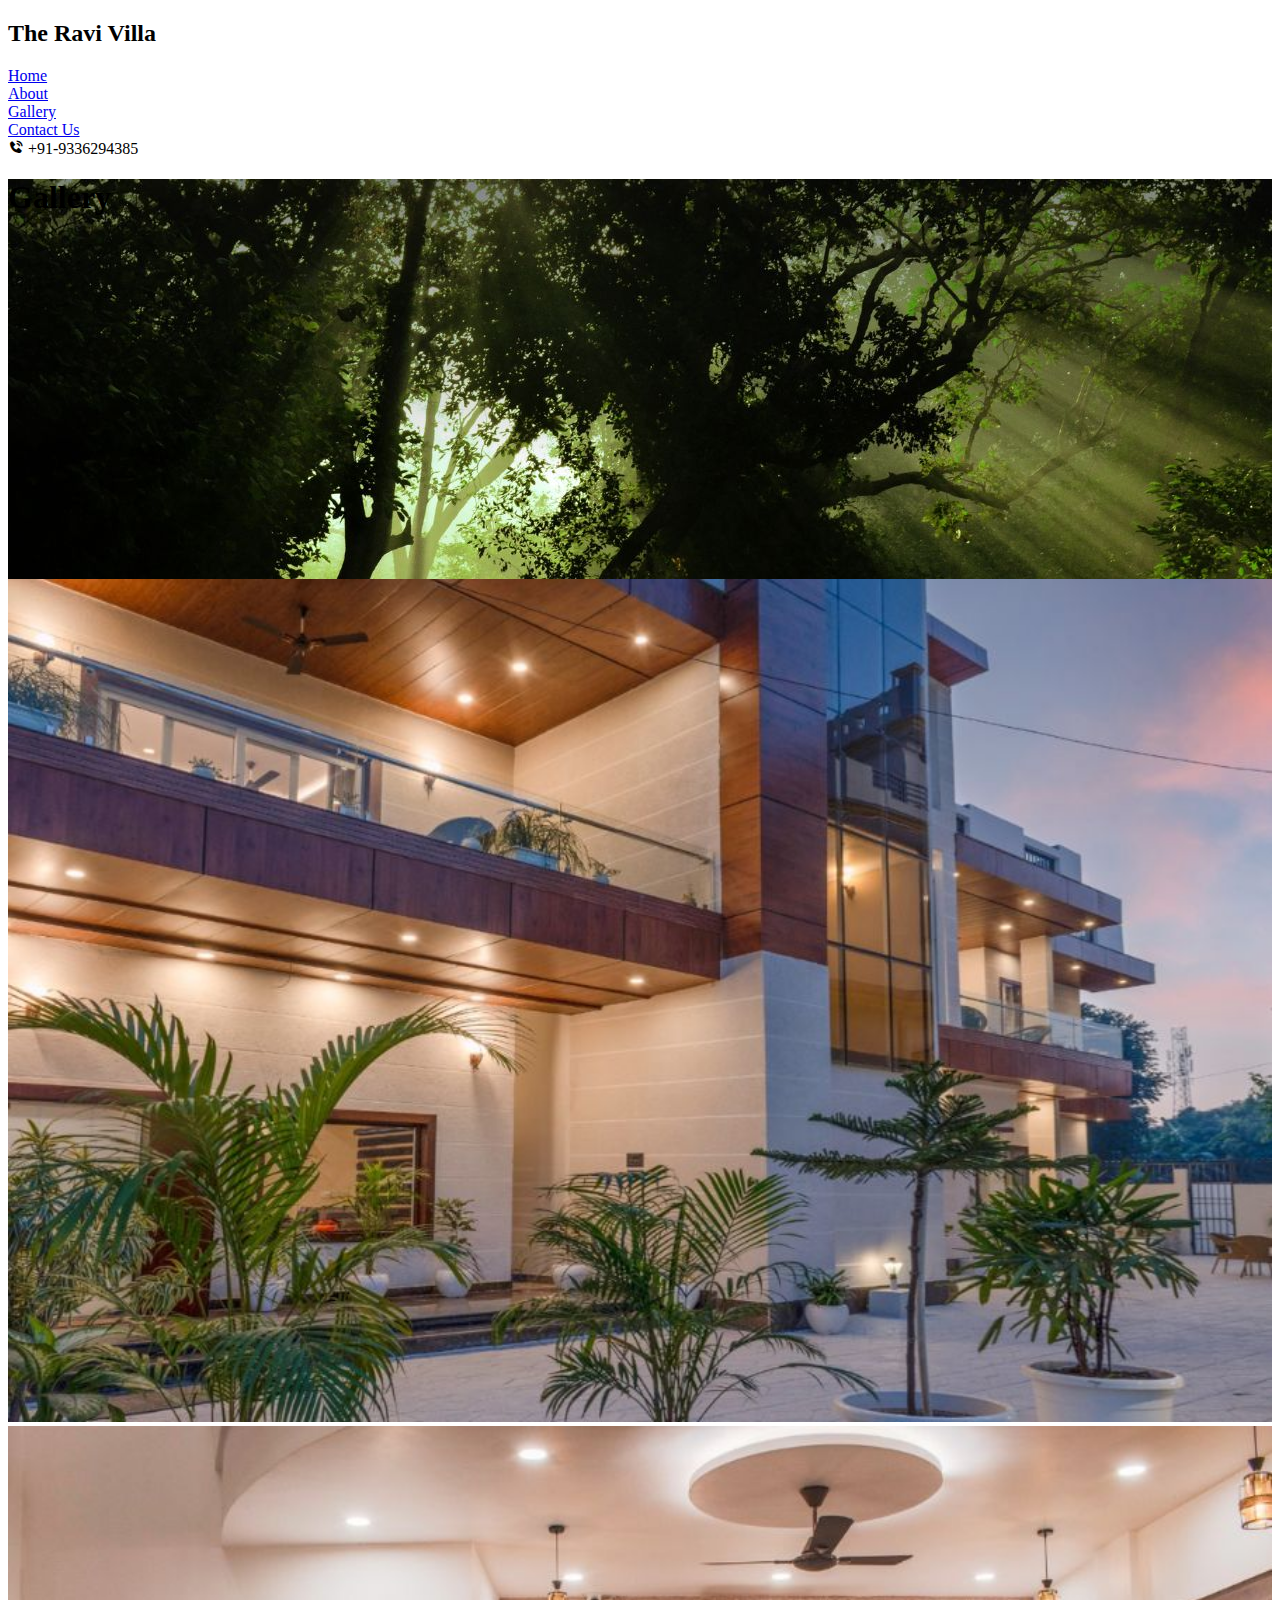
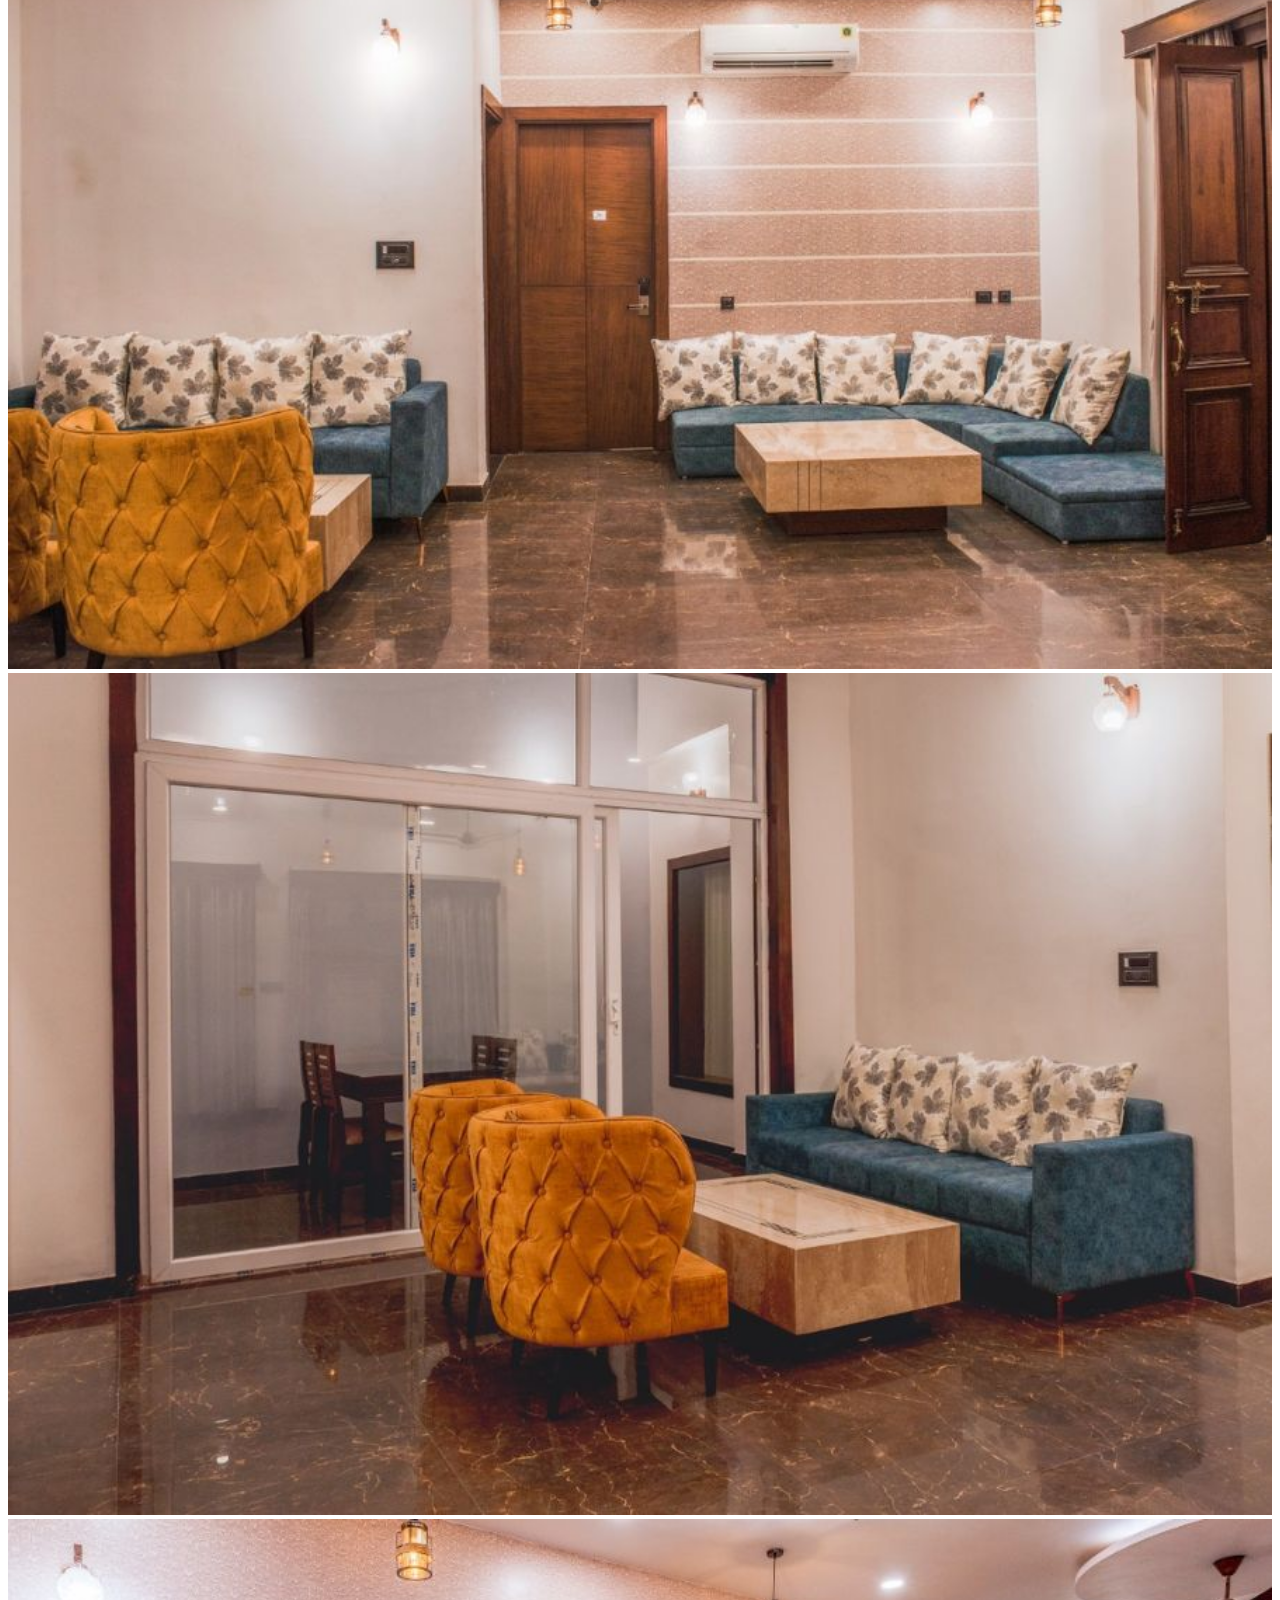
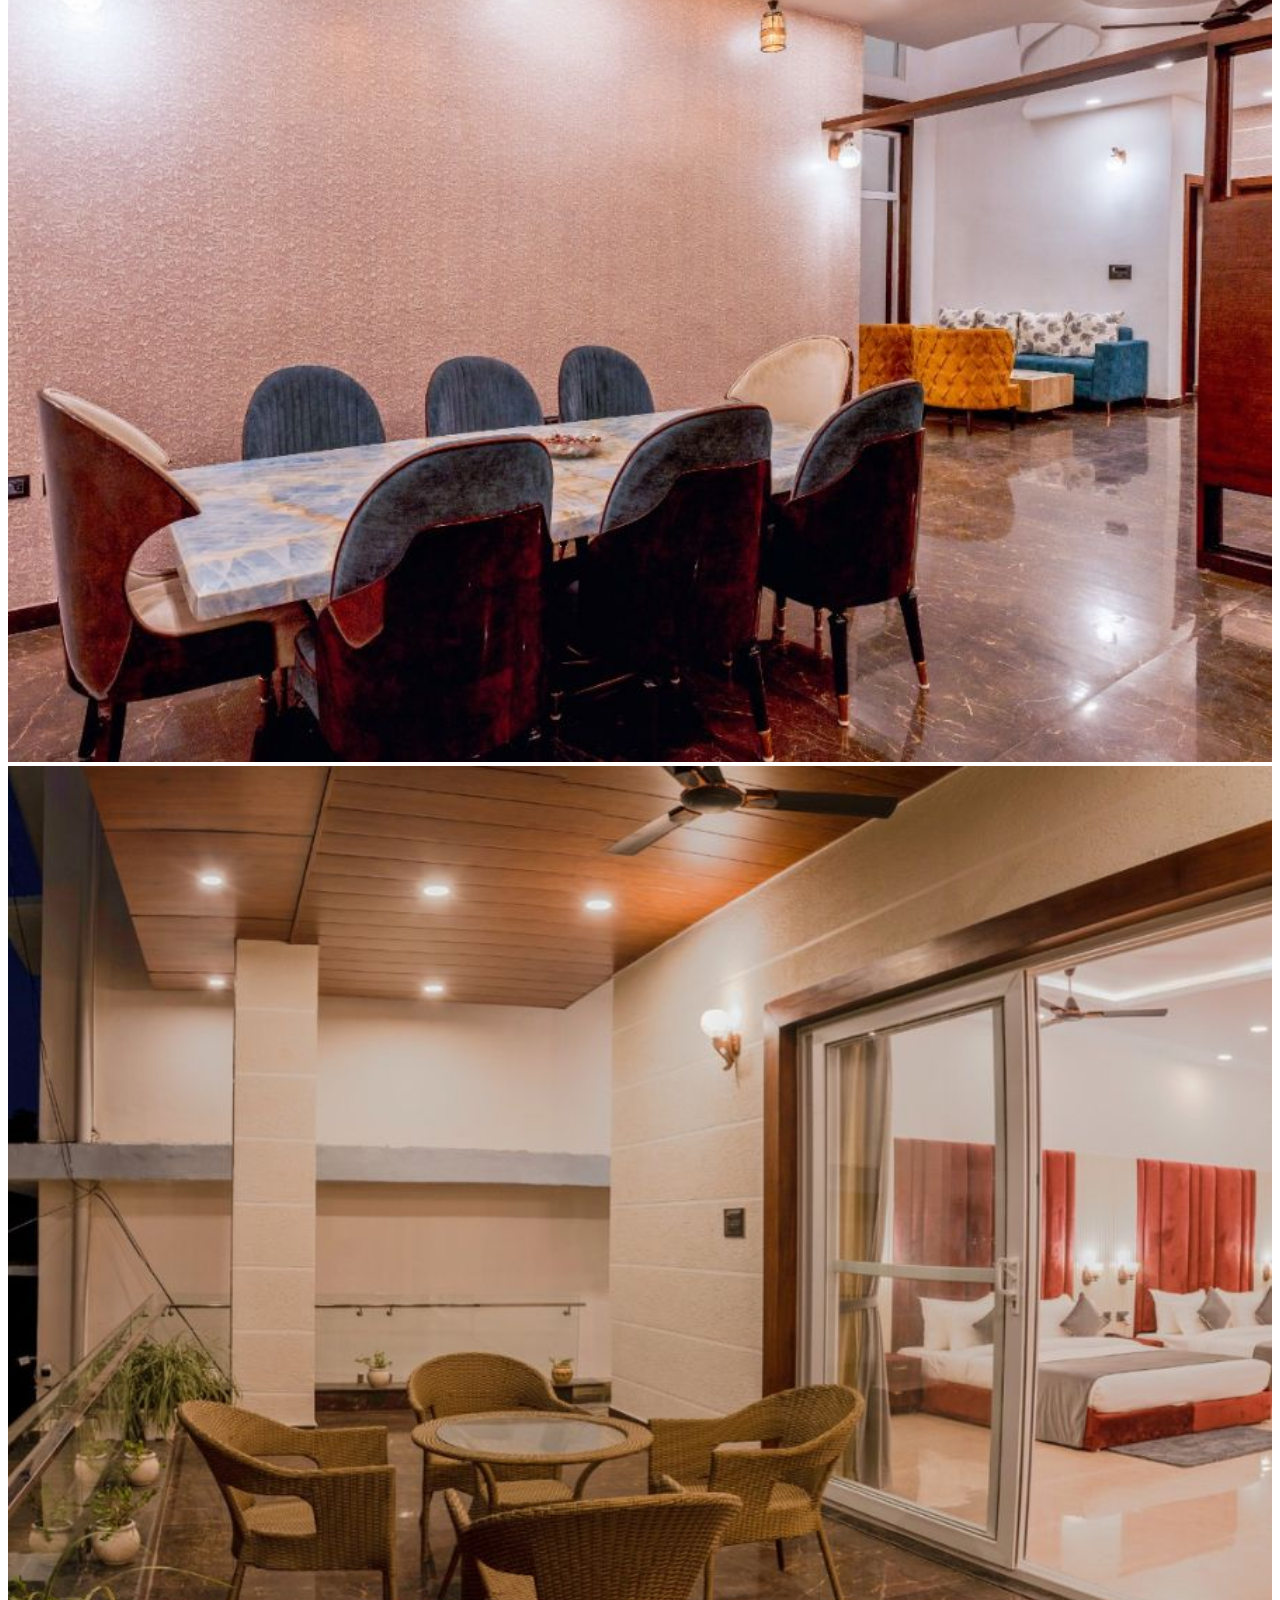
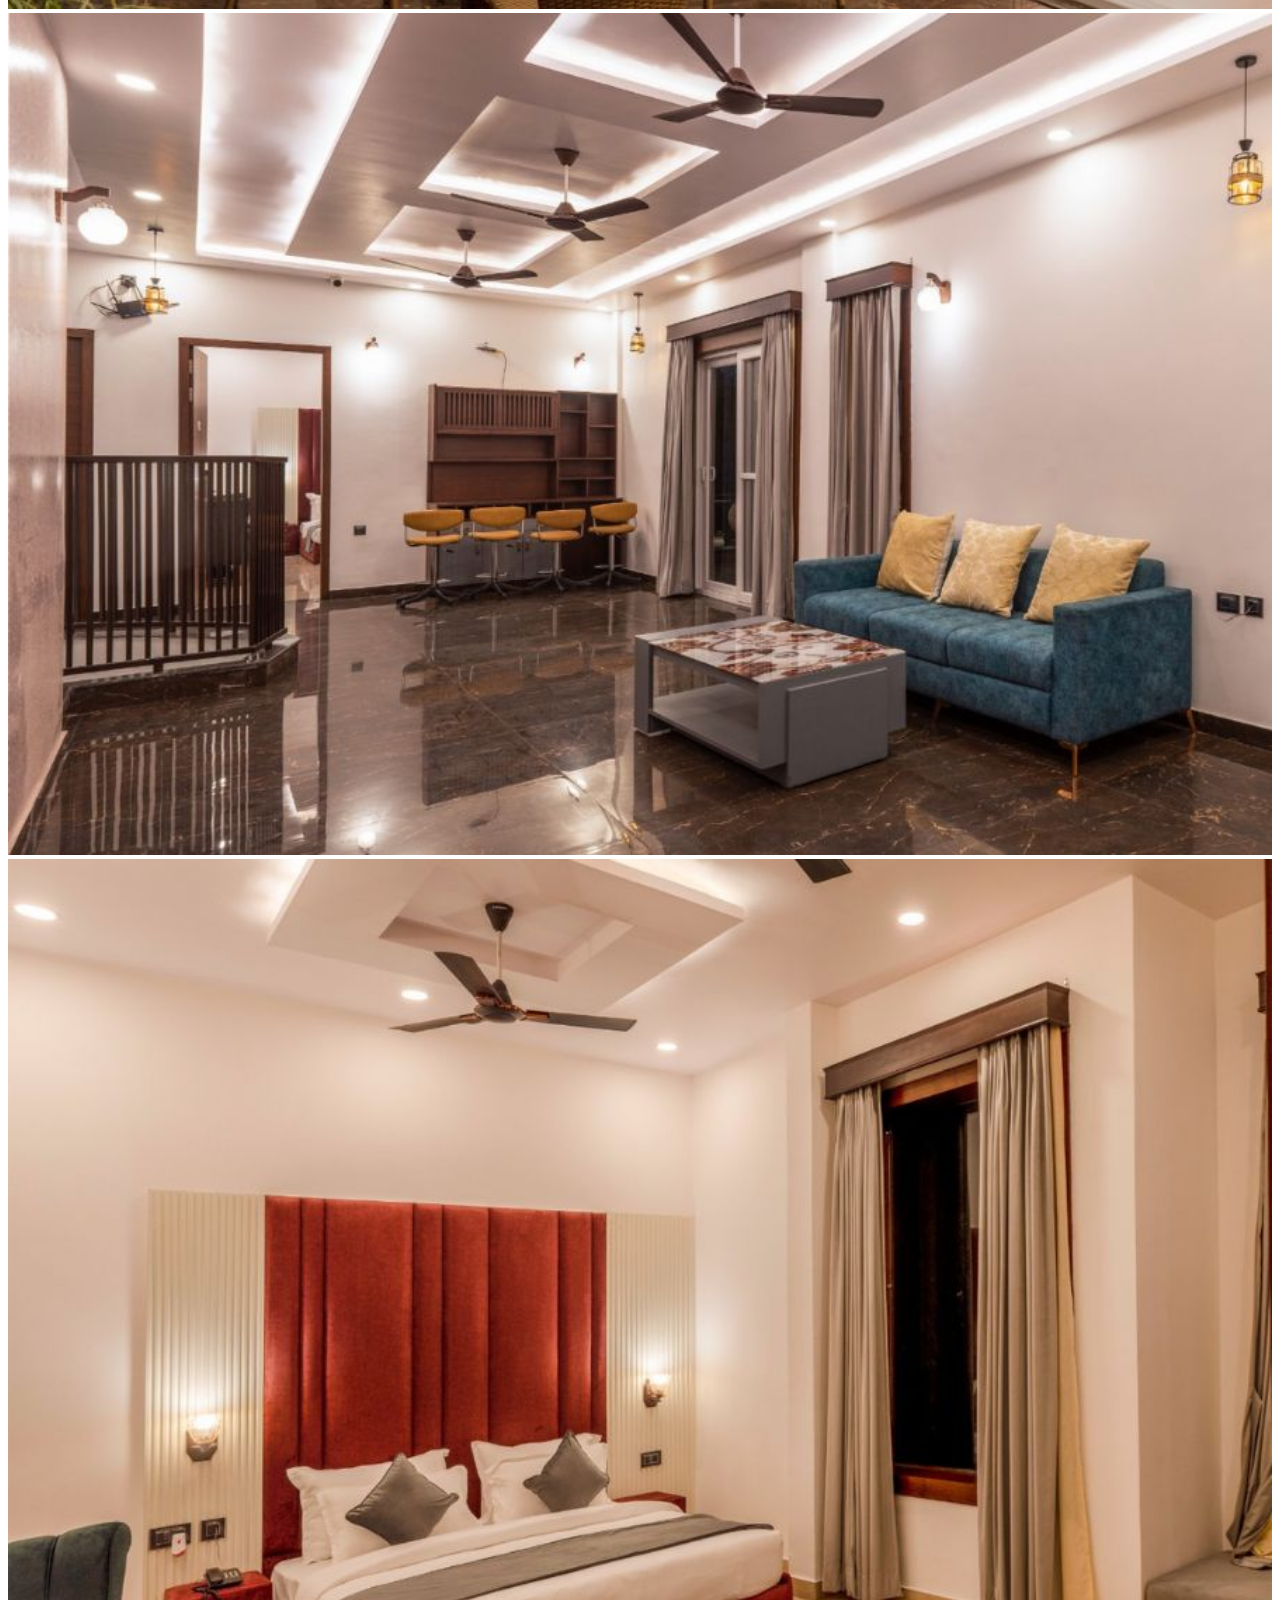
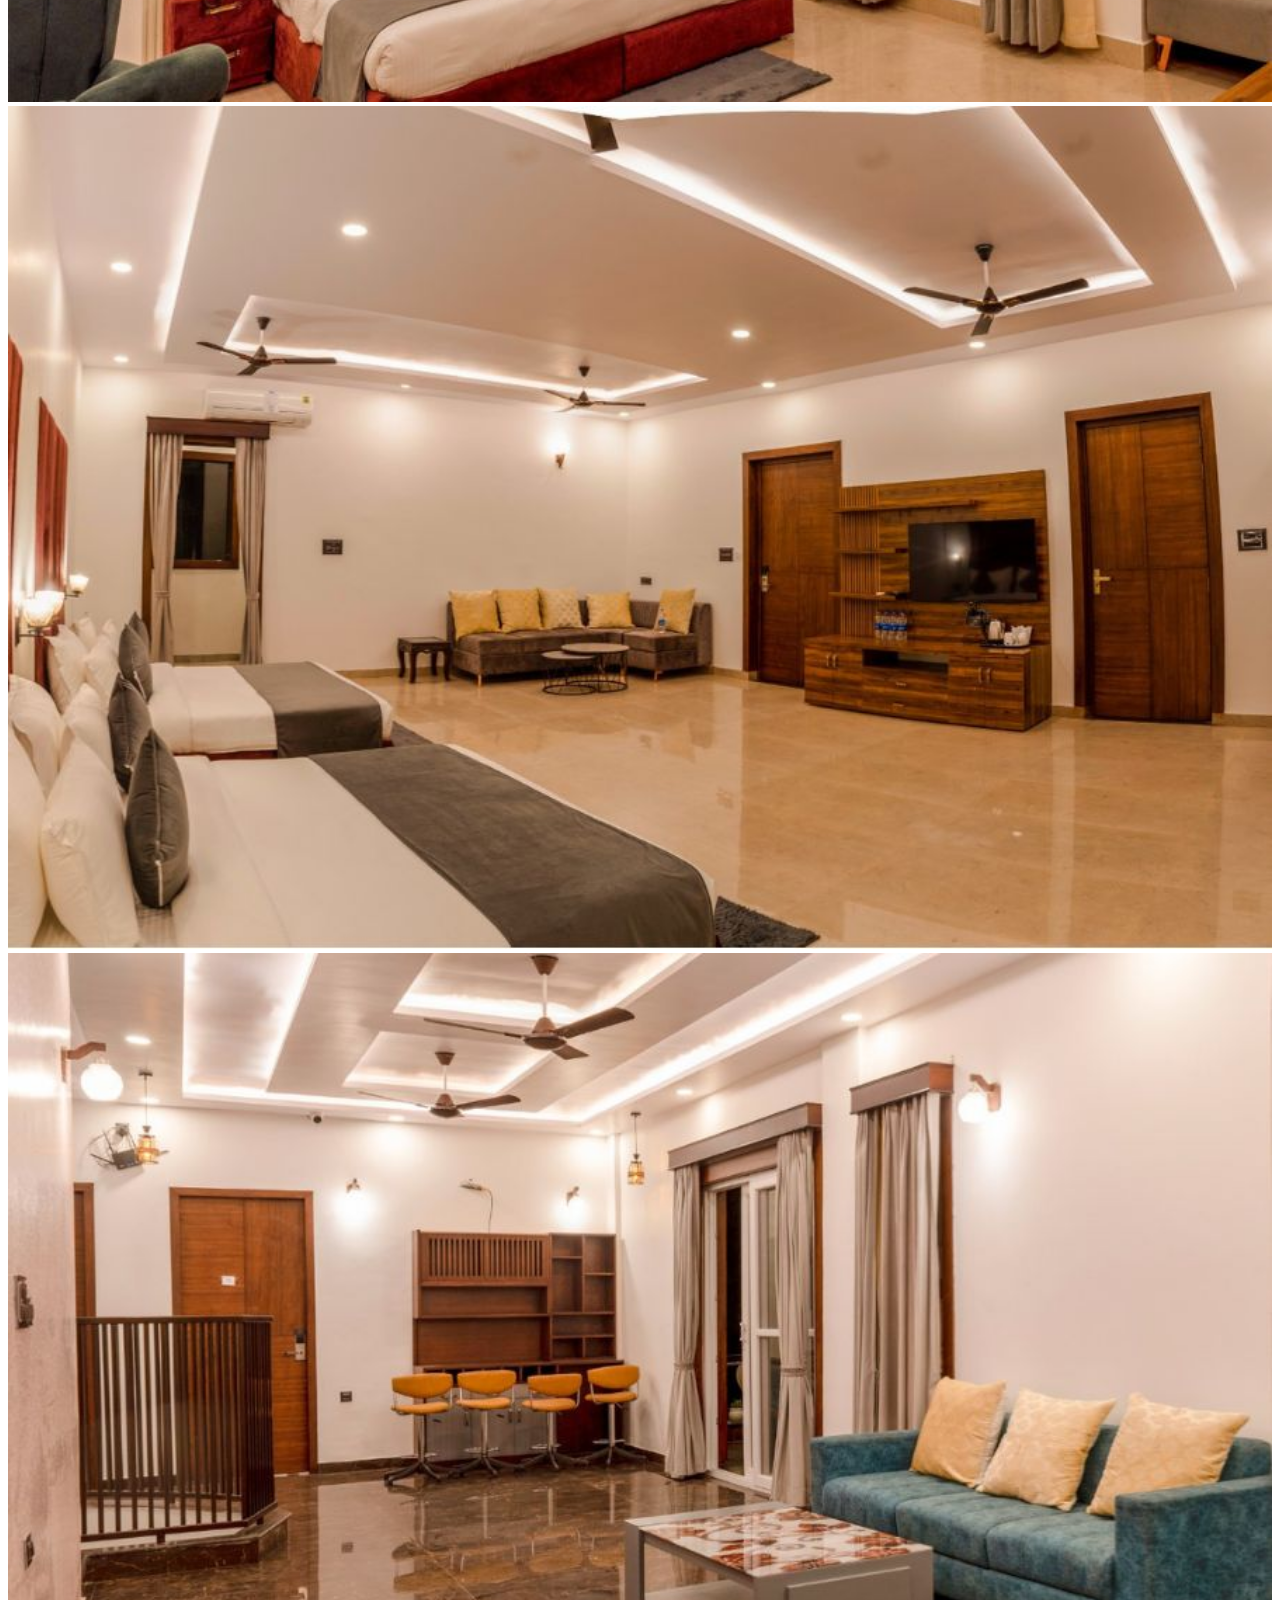
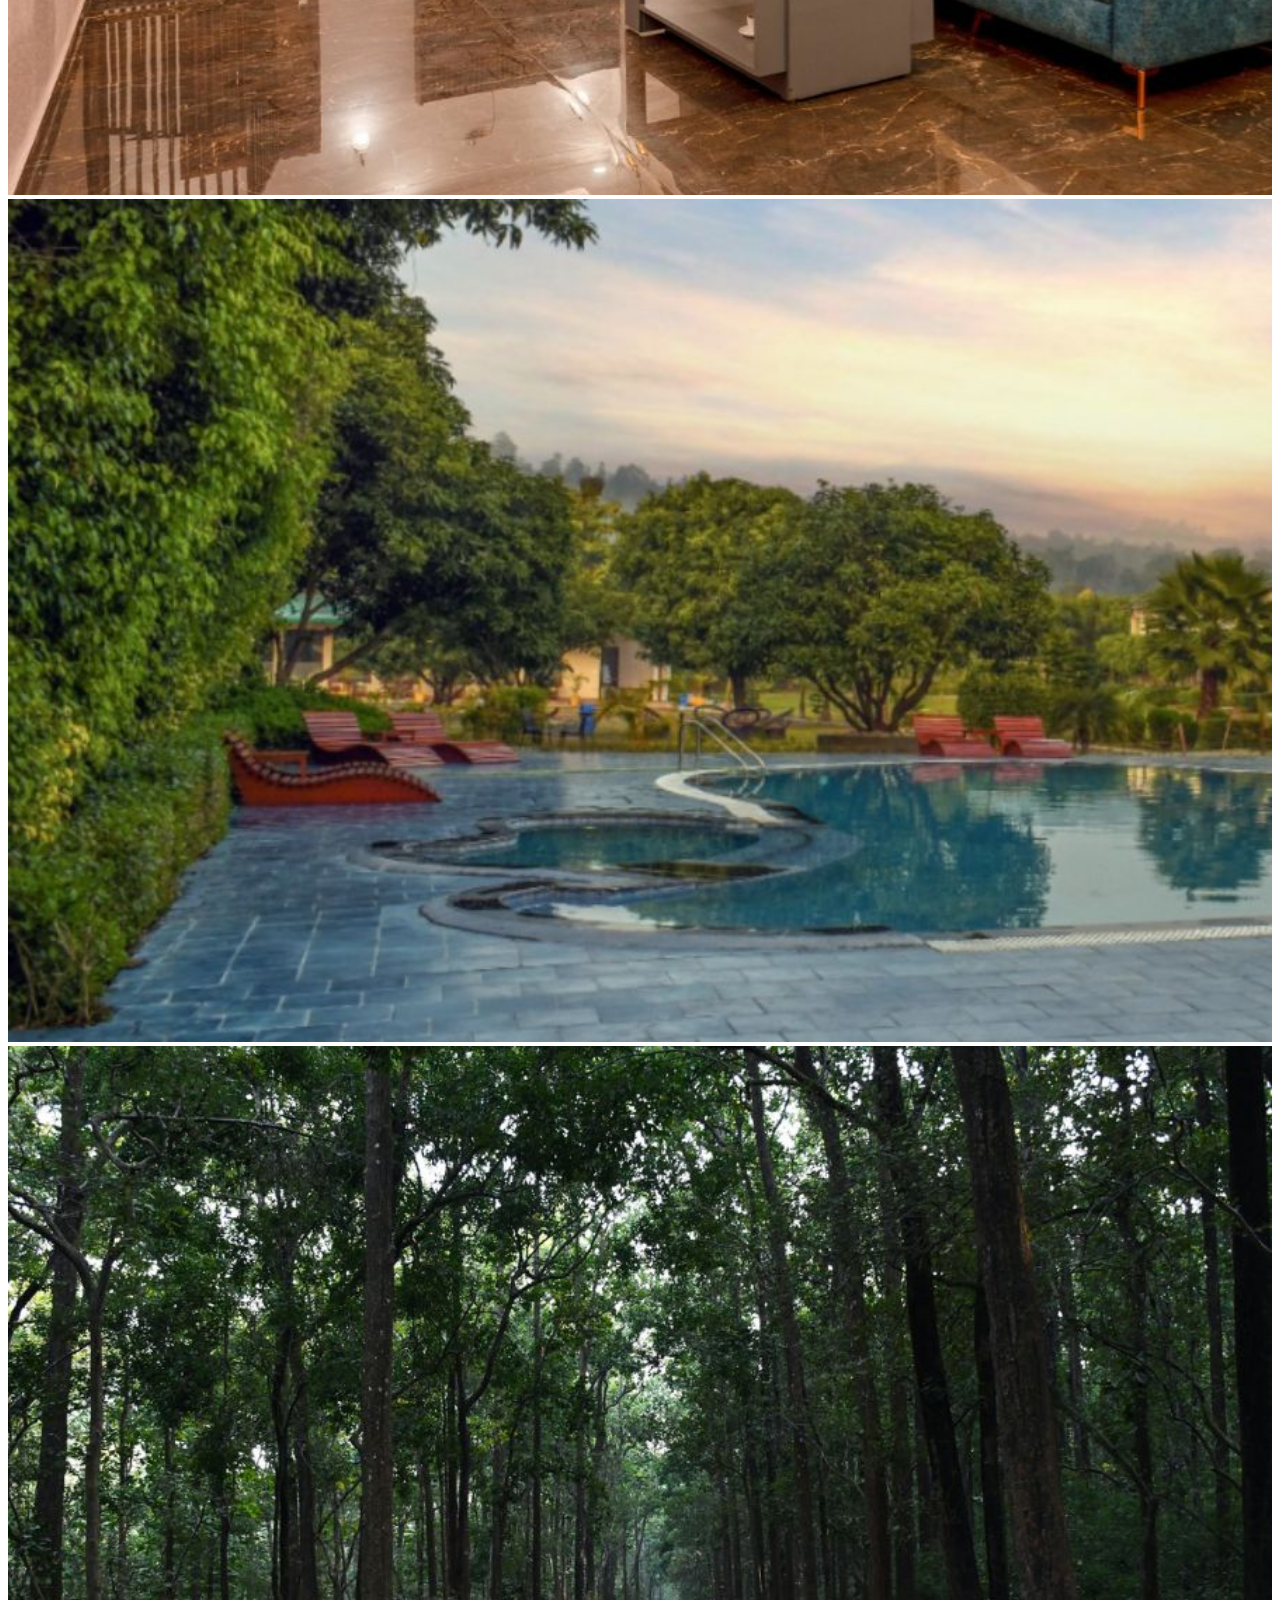
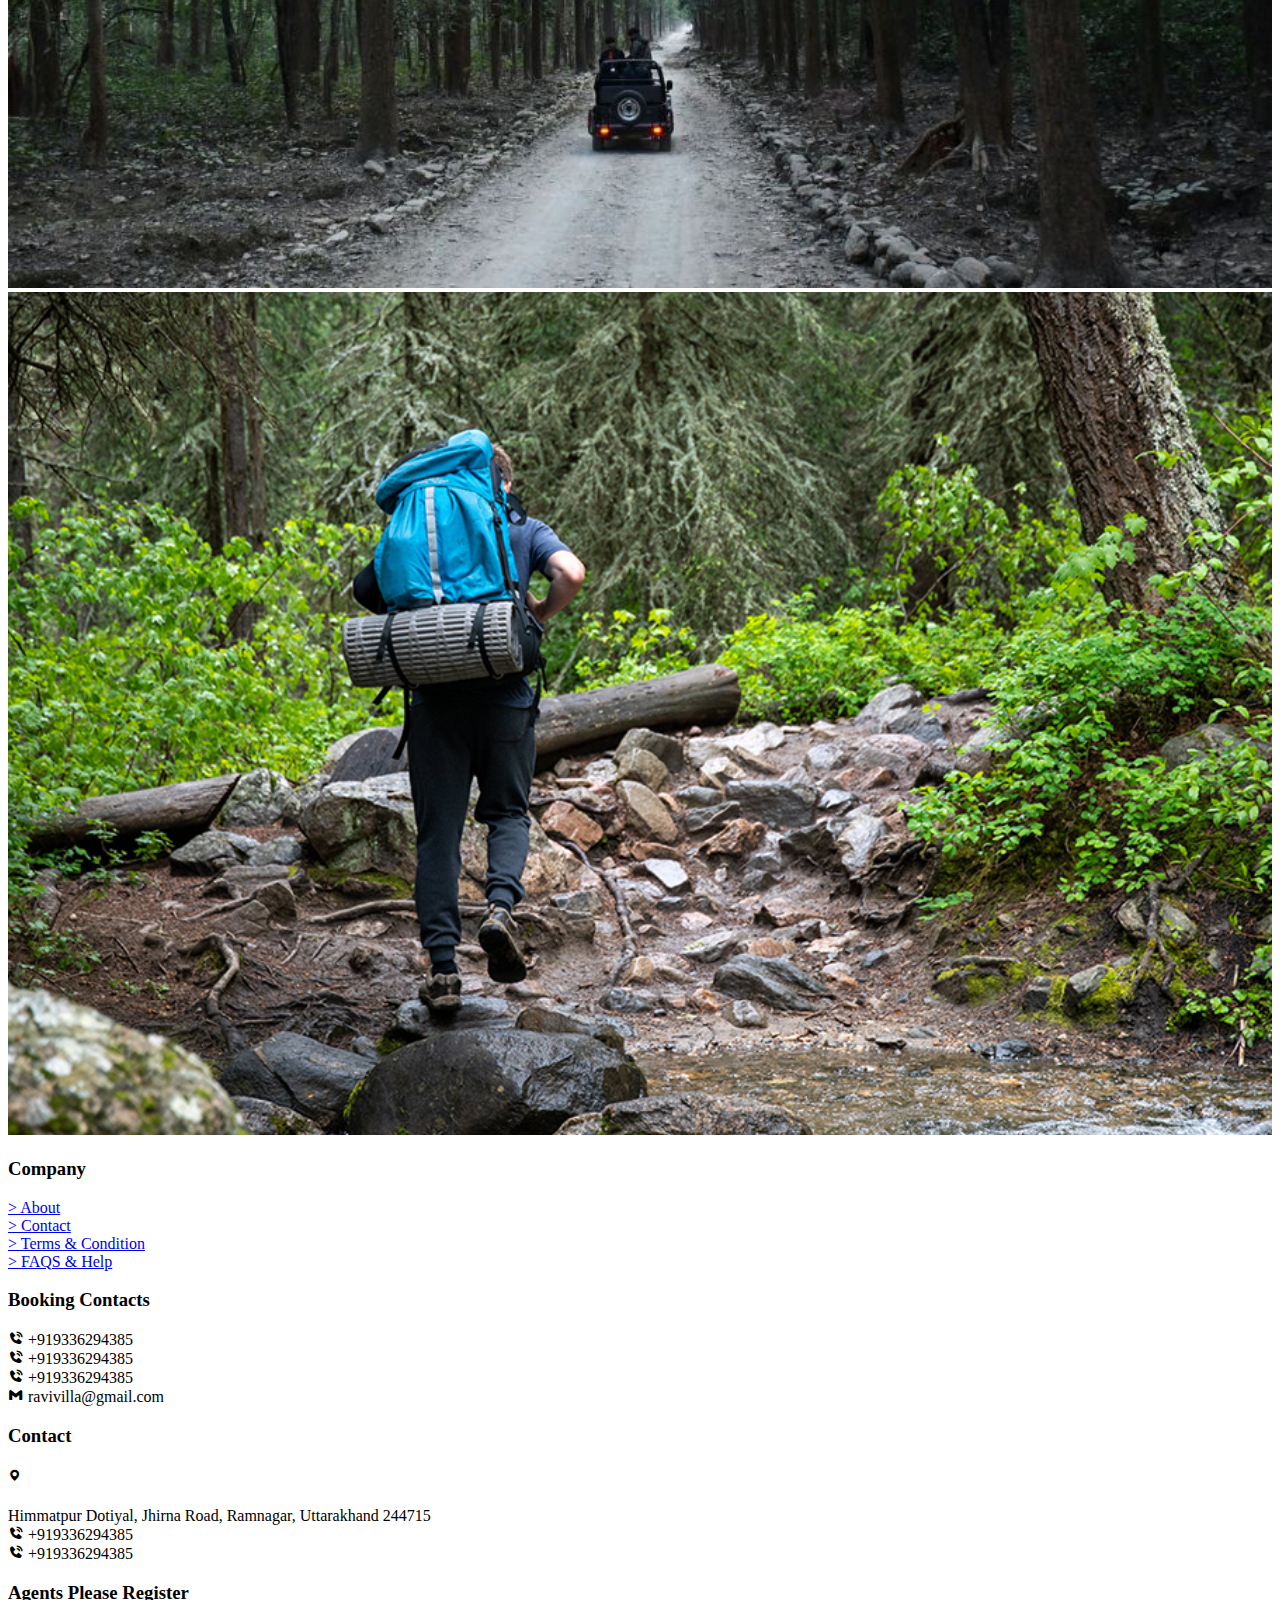
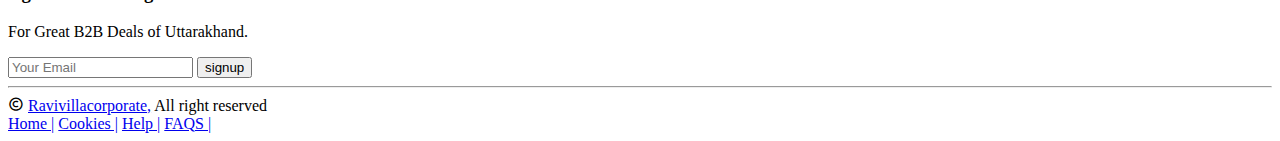
<file: Assets/Gallery.html>
<!DOCTYPE html>
<html lang="en">
<head>
    <meta charset="UTF-8">
    <meta name="viewport" content="width=device-width, initial-scale=1.0">
    <title>Gallery</title>
    <link href="https://cdn.jsdelivr.net/npm/bootstrap@5.0.2/dist/css/bootstrap.min.css" rel="stylesheet" integrity="sha384-EVSTQN3/azprG1Anm3QDgpJLIm9Nao0Yz1ztcQTwFspd3yD65VohhpuuCOmLASjC" crossorigin="anonymous">
    <link href='https://unpkg.com/boxicons@2.1.4/css/boxicons.min.css' rel='stylesheet'>
    <link rel="stylesheet" href="/Assets/css/element.css">
</head>
<body class="bg-light">
    <div class="header bg-dark ">
        <div class="row mx-3 text-white ">
            <div class="col fw-bold p-1">
                <h2>The Ravi Villa</h2>
            </div>
            <div class="col d-flex justify-content-between fw-bold p-3 navigation-hover ">
                <div >
                    <a href ="/index.html" class=" p-2 text-decoration-none text-white">Home</a>
                    </div>
                <div>
                    <a href="about.html" class="p-2 text-decoration-none text-white">About</a>
                </div>
                <div>
                    <a href="Gallery.html" class="p-2 text-decoration-none text-white">Gallery</a>
                </div>
                <div>
                    <a href="/Assets/contactus.html" class="p-2 text-decoration-none text-white">Contact Us</a>
                </div>
            </div>
            <div class="col text-end p-3">
                <i class='bx bxs-phone-call'></i>
                +91-9336294385
            </div>
        </div>
    </div>
    <div class="about">
        <h1 class="text-center text-white p-5 mb-5">Gallery</h1> 
    </div>
    <div class="container mt-5 mb-5 bg-light ">
        <div class="row gap-2">
            <div class="col p-2 border">
                <img width="100%" src="/Assets/raviji/a.jpg" alt="">
            </div>
            <div class="col p-2 border">
                <img width="100%" src="/Assets/raviji/b.jpg" alt="">
            </div>
            <div class="col p-2 border">
                <img width="100%" src="/Assets/raviji/c.jpg" alt="">
            </div>
            
        </div>
        <div class="row gap-2">
            <div class="col p-2 border">
                <img width="100%" src="/Assets/raviji/d.jpg" alt="">
            </div>
            <div class="col p-2 border">
                <img width="100%" src="/Assets/raviji/e.jpg" alt="">
            </div>
            <div class="col p-2 border">
                <img width="100%" src="/Assets/raviji/f.jpg" alt="">
            </div>
            
        </div>
        <div class="row gap-2">
            <div class="col p-2 border">
                <img width="100%" src="/Assets/raviji/g.jpg" alt="">
            </div>
            <div class="col p-2 border">
                <img width="100%" src="/Assets/raviji/h.jpg" alt="">
            </div>
            <div class="col p-2 border">
                <img width="100%" src="/Assets/raviji/i.jpg" alt="">
            </div>
        </div>
        <div class="row gap-2">
            <div class="col p-2 border">
                <img width="100%" src="/Assets/raviji/j.jpg" alt="">
            </div>
            <div class="col p-2 border">
                <img width="100%" src="/Assets/raviji/k.jpg" alt="">
            </div>
            <div class="col p-2 border">
                <img width="100%" src="/Assets/raviji/l.jpg" alt="">
            </div>
        </div>
    </div>

    <div class="bg-dark text-white pb-5 ">
        <div class="container bg-dark mt-5">
            <div class="row">
            <div class="col mt-4 ">
                <h3>Company</h3>
                <div>
                    <a class="text-white text-decoration-none" href="about.html">> About</a>
                </div>
                <div>
                    <a class="text-white text-decoration-none" href="/Assets/contactus.html">> Contact</a>
                </div>
                <div>
                    <a class="text-white text-decoration-none" href="/index.html">> Terms & Condition</a>
                </div>
                <div>
                    <a class="text-white text-decoration-none" href="/index.html">> FAQS & Help</a>
                </div>
            </div>
            <div class="col mt-4">
                <h3>Booking Contacts</h3>
                <div ><i class='pt-2 bx bxs-phone-call'></i> +919336294385</div>
                <div ><i class='pb-2 bx bxs-phone-call'></i> +919336294385</div>
                <div ><i class='pb-2 bx bxs-phone-call'></i> +919336294385</div>
                <div> <i class='bx bxl-gmail'></i>  ravivilla@gmail.com</div>
            </div>
            <div class="col mt-4">
                <h3>Contact</h3>
                <div class="d-flex gap-2">
                    <div><h5><i class='bx bxs-map'></i></h5></div>
                    <div>Himmatpur Dotiyal, Jhirna Road, Ramnagar, Uttarakhand 244715</div>
                    
                </div>
                <div ><i class='pb-2 bx bxs-phone-call'></i> +919336294385</div>
                <div ><i class='pb-2 bx bxs-phone-call'></i> +919336294385</div>
            </div>
            <div class="col mt-4">
                <h3>Agents Please Register</h3>
                <p class="py-2">For Great B2B Deals of Uttarakhand.</p>
                <div class="d-flex rounded p-3 bg-white ">
                    <input class="w-100 border-none " type="email" placeholder="Your Email">
                    <input type="submit" class="btn btn-primary" value="signup">
                </div>
                </div>
            </div>
        </div>
        <hr class="mt-5">

     <div class="row">
         <div class="col-8">
             <i class='bx bx-copyright'></i>  <a class="text-white" href="/index.html">Ravivillacorporate,</a> All right reserved
         </div>
         <div class="col-4 gap-3 text-end">
             <a class="text-white me-2" href="/index.html">Home |</a>
             <a class="text-white me-2" href="/index.html">Cookies |</a>
             <a class="text-white me-2" href="/index.html">Help |</a>
             <a class="text-white me-2" href="/index.html">FAQS |</a>
         </div>

     </div>
    </div>
    
 
</body>
</html>
</file>
<file: Assets/css/element.css>
.firstimage{
    width: 100%;
    height: 690px;
}
.braname{
    top: 50%;
    left: 50%;
    position: absolute;
    transform: translate(-50%,-50%);
    font-size: large;
    z-index: 1;
}

.backimage{
    height: 400px;
    width: 100%;
    background: url(carousel-2.jpg);
    
}

.header{
    z-index: 2;
}

.bookingstatus{
 
    background: linear-gradient(black,orange,black);
}
.navigation-hover :hover{
  background-color: green;
  border-radius: 5px; 
  
}

.about{
    background: url(Contact-Us.jpg);
    width: 100%;
    height: 400px;
}
</file>
